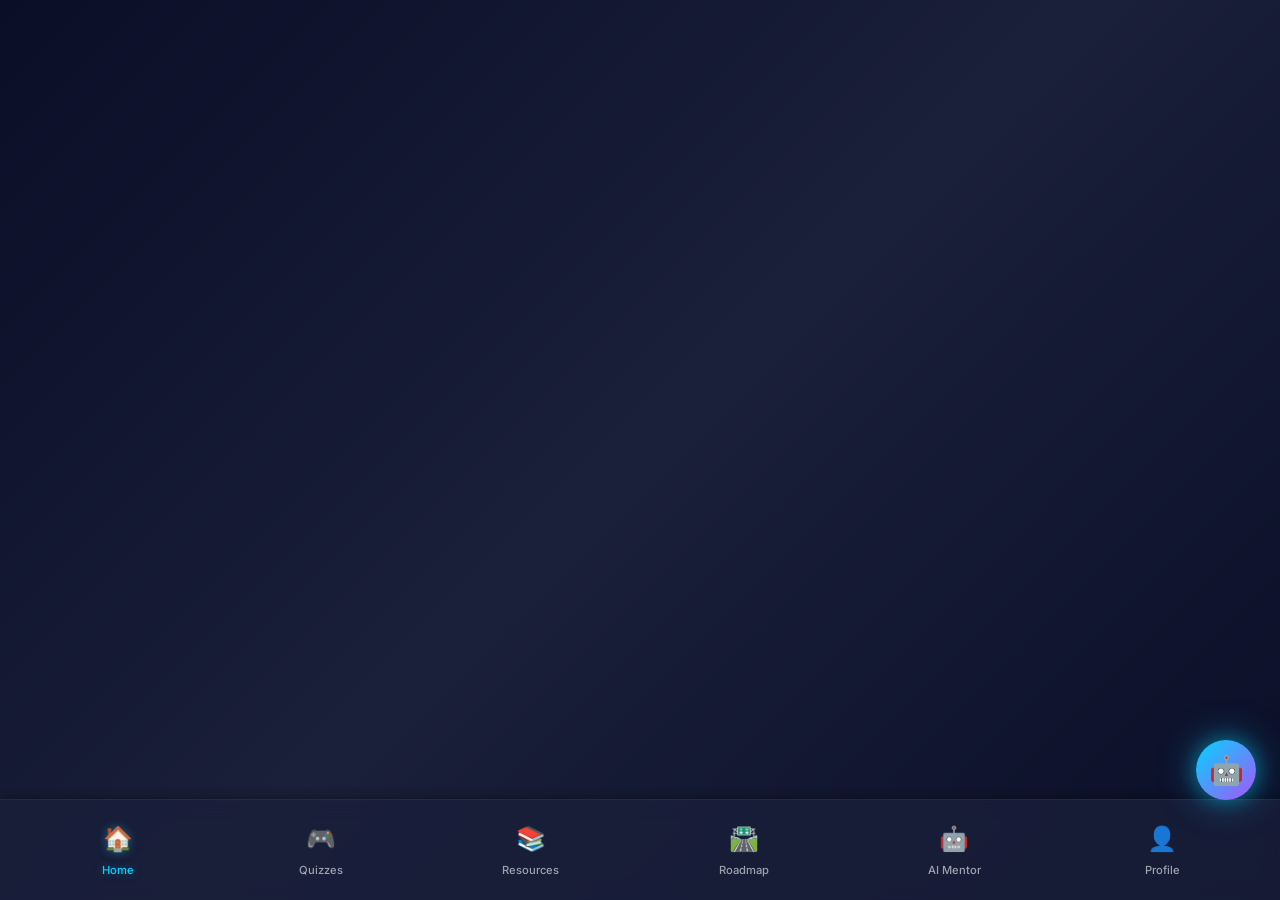
<file: index.html>
<!DOCTYPE html>
<html lang="en">

<head>
  <meta charset="UTF-8">
  <meta name="viewport" content="width=device-width, initial-scale=1.0">
  <meta name="description" content="NAVIX - AI-powered career navigation and guidance platform for students">
  <title>NAVIX - Navigate Your Future</title>
  <link rel="stylesheet" href="css/style.css">
  <link rel="stylesheet" href="css/dark-theme-additions.css">
  <link rel="stylesheet" href="css/ug-styles.css">

</head>


<body>
  <!-- ========================================
       SPLASH SCREEN WITH ANIMATION
  ======================================== -->
  <div id="splash-screen" class="splash-container">
    <div class="particles">
      <div class="particle"></div>
      <div class="particle"></div>
      <div class="particle"></div>
      <div class="particle"></div>
      <div class="particle"></div>
      <div class="particle"></div>
      <div class="particle"></div>
      <div class="particle"></div>
    </div>
    <div class="splash-content"> 
      <div class="logo-container">
        <div class="logo">
          <img src="nlogo2.png" alt="NAVIX Logo">
        </div>
        <h1 class="logo-text">NAVIX</h1>
      </div>
      <p class="splash-tagline">Navigate Your Future</p>
      <div class="loading-bar">
        <div class="loading-progress"></div>
      </div>
    </div>
  </div>

  <!-- ========================================
       LOGIN SCREEN
  ======================================== -->
  <div id="login-screen" class="login-container hidden">
    <div class="login-background">
      <div class="login-particles">
        <div class="particle"></div>
        <div class="particle"></div>
        <div class="particle"></div>
      </div>
    </div>
    <div class="login-card">
      <div class="login-header">
        <div class="logo">
          <img src="nlogo2.png" alt="NAVIX Logo">
        </div>
        <h2>Welcome to NAVIX</h2>
        <p class="login-subtitle">Your AI-powered career guide</p>
      </div>

      <form id="login-form" class="login-form">
        <div class="form-group">
          <label class="form-label">📛 Your Name</label>
          <input type="text" id="user-name" class="form-input" placeholder="Enter your name" required>
        </div>

        <div class="form-group">
          <label class="form-label">📧 Email</label>
          <input type="email" id="user-email" class="form-input" placeholder="your@email.com" required>
        </div>

        <div class="form-group">
          <label class="form-label">🎓 Current Grade</label>
          <select id="user-grade" class="form-select" required>
            <option value="">Select your grade</option>
            <option value="10th">10th Standard</option>
            <option value="11th">11th Standard</option>
            <option value="12th">12th Standard</option>
            <option value="college">College</option>
          </select>
        </div>

        <button type="submit" class="btn btn-primary" style="width: 100%; margin-top: 1.5rem;">
          🚀 Get Started
        </button>
      </form>

      <p class="login-footer">By continuing, you agree to our Terms of Service</p>
    </div>
  </div>

  <div class="app-container" id="main-app" style="display: none;">

    <!-- ========================================
         SCREEN 1: HOME
    ======================================== -->
    <div id="home-screen" class="screen active">
      <div class="text-center mb-lg">
        <h1 class="logo">
    <img src="nlogo2.png" alt="NAVIX Logo">NAVIX
</h1>

        <p class="subtitle">Navigate Your Future</p>
        <p class="subtitle">Smart career guidance powered by AI</p>
      </div>

      <div class="card-grid">
        <div class="card card-large card-primary" data-navigate="after10th-screen">
          <div class="card-icon">🏫</div>
          <h2 class="card-title">After 10th</h2>
          <p class="card-description">Explore stream options and career paths</p>
        </div>

        <div class="card card-large card-secondary" data-navigate="after12th-screen">
          <div class="card-icon">🎓</div>
          <h2 class="card-title">After 12+</h2>
          <p class="card-description">Discover degree programs and courses</p>
        </div>

        <div class="card card-large" data-navigate="ug-screen"
          style="background: linear-gradient(135deg, #8B5CF6 0%, #6D28D9 100%); color: white;">
          <div class="card-icon">🎓</div>
          <h2 class="card-title">Under Graduation (UG)</h2>
          <p class="card-description">Semester papers, workshops & internships</p>
        </div>
      </div>
    </div>

    <!-- ========================================
         SCREEN 2: AFTER 10TH STREAMS
    ======================================== -->
    <div id="after10th-screen" class="screen">
      <div class="top-nav">
        <button class="btn btn-icon btn-ghost" data-action="back">⬅️</button>
        <div class="nav-title">After 10th</div>
        <button class="btn btn-icon btn-ghost" data-action="home">🏠</button>
      </div>

      <div class="card-grid">
        <div class="card card-large" data-navigate="science-screen"
          style="background: linear-gradient(135deg, #3B82F6 0%, #1E40AF 100%); color: white;">
          <div class="card-icon">🔬</div>
          <h3 class="card-title">Science</h3>
          <p class="card-description">MPC, BiPC pathways</p>
        </div>

        <div class="card card-large" data-navigate="arts-screen"
          style="background: linear-gradient(135deg, #EC4899 0%, #BE185D 100%); color: white;">
          <div class="card-icon">🎨</div>
          <h3 class="card-title">Arts</h3>
          <p class="card-description">CEC, HEC options</p>
        </div>

        <div class="card card-large" data-navigate="vocational-screen"
          style="background: linear-gradient(135deg, #F59E0B 0%, #D97706 100%); color: white;">
          <div class="card-icon">🛠️</div>
          <h3 class="card-title">Vocational</h3>
          <p class="card-description">IT, MLT, ET, CSE</p>
        </div>
      </div>
    </div>

    <!-- ========================================
         SCREEN 3: SCIENCE OPTIONS
    ======================================== -->
    <div id="science-screen" class="screen">
      <div class="top-nav">
        <button class="btn btn-icon btn-ghost" data-action="back">⬅️</button>
        <div class="nav-title">Science Stream</div>
        <button class="btn btn-icon btn-ghost" data-action="home">🏠</button>
      </div>

      <div class="card-grid">
        <div class="card card-large card-primary" data-navigate="course-mpc">
          <div class="card-icon">📐</div>
          <h3 class="card-title">MPC</h3>
          <p class="card-description">Maths, Physics, Chemistry</p>
        </div>

        <div class="card card-large card-secondary" data-navigate="course-bipc">
          <div class="card-icon">🧬</div>
          <h3 class="card-title">BiPC</h3>
          <p class="card-description">Biology, Physics, Chemistry</p>
        </div>
      </div>
    </div>

    <!-- ========================================
         SCREEN 4: ARTS OPTIONS
    ======================================== -->
    <div id="arts-screen" class="screen">
      <div class="top-nav">
        <button class="btn btn-icon btn-ghost" data-action="back">⬅️</button>
        <div class="nav-title">Arts Stream</div>
        <button class="btn btn-icon btn-ghost" data-action="home">🏠</button>
      </div>

      <div class="card-grid">
        <div class="card card-large" data-navigate="course-cec"
          style="background: linear-gradient(135deg, #EC4899 0%, #BE185D 100%); color: white;">
          <div class="card-icon">📊</div>
          <h3 class="card-title">CEC</h3>
          <p class="card-description">Civics, Economics, Commerce</p>
        </div>

        <div class="card card-large" data-navigate="course-hec"
          style="background: linear-gradient(135deg, #8B5CF6 0%, #6D28D9 100%); color: white;">
          <div class="card-icon">🌍</div>
          <h3 class="card-title">HEC</h3>
          <p class="card-description">History, Economics, Civics</p>
        </div>
      </div>
    </div>

    <!-- ========================================
         SCREEN 5: VOCATIONAL OPTIONS
    ======================================== -->
    <div id="vocational-screen" class="screen">
      <div class="top-nav">
        <button class="btn btn-icon btn-ghost" data-action="back">⬅️</button>
        <div class="nav-title">Vocational Courses</div>
        <button class="btn btn-icon btn-ghost" data-action="home">🏠</button>
      </div>

      <div class="card-grid">
        <div class="card card-large" data-navigate="course-it"
          style="background: linear-gradient(135deg, #F59E0B 0%, #D97706 100%); color: white;">
          <div class="card-icon">💻</div>
          <h3 class="card-title">IT</h3>
          <p class="card-description">Information Technology</p>
        </div>

        <div class="card card-large" data-navigate="course-mlt"
          style="background: linear-gradient(135deg, #10B981 0%, #059669 100%); color: white;">
          <div class="card-icon">🧪</div>
          <h3 class="card-title">MLT</h3>
          <p class="card-description">Medical Lab Technology</p>
        </div>

        <div class="card card-large" data-navigate="course-et"
          style="background: linear-gradient(135deg, #EF4444 0%, #DC2626 100%); color: white;">
          <div class="card-icon">⚡</div>
          <h3 class="card-title">ET</h3>
          <p class="card-description">Electronics Technology</p>
        </div>

        <div class="card card-large" data-navigate="course-cse"
          style="background: linear-gradient(135deg, #3B82F6 0%, #1E40AF 100%); color: white;">
          <div class="card-icon">🖥️</div>
          <h3 class="card-title">CSE</h3>
          <p class="card-description">Computer Science Engineering</p>
        </div>
      </div>
    </div>

    <!-- ========================================
         SCREEN 6: AFTER +12 COURSES
    ======================================== -->
    <div id="after12th-screen" class="screen">
      <div class="top-nav">
        <button class="btn btn-icon btn-ghost" data-action="back">⬅️</button>
        <div class="nav-title">After 12+</div>
        <button class="btn btn-icon btn-ghost" data-action="home">🏠</button>
      </div>

      <div class="card-grid">
        <div class="card card-large" data-navigate="course-btech"
          style="background: linear-gradient(135deg, #2563EB 0%, #1E40AF 100%); color: white;">
          <div class="card-icon">🏗️</div>
          <h3 class="card-title">B.Tech</h3>
          <p class="card-description">Bachelor of Technology</p>
        </div>

        <div class="card card-large" data-navigate="course-be"
          style="background: linear-gradient(135deg, #0891B2 0%, #0E7490 100%); color: white;">
          <div class="card-icon">⚙️</div>
          <h3 class="card-title">BE</h3>
          <p class="card-description">Bachelor of Engineering</p>
        </div>

        <div class="card card-large" data-navigate="course-mbbs"
          style="background: linear-gradient(135deg, #EF4444 0%, #DC2626 100%); color: white;">
          <div class="card-icon">🩺</div>
          <h3 class="card-title">MBBS</h3>
          <p class="card-description">Bachelor of Medicine</p>
        </div>

        <div class="card card-large" data-navigate="course-bcom"
          style="background: linear-gradient(135deg, #10B981 0%, #059669 100%); color: white;">
          <div class="card-icon">💼</div>
          <h3 class="card-title">B.Com</h3>
          <p class="card-description">Bachelor of Commerce</p>
        </div>

        <div class="card card-large" data-navigate="course-ba"
          style="background: linear-gradient(135deg, #8B5CF6 0%, #6D28D9 100%); color: white;">
          <div class="card-icon">📚</div>
          <h3 class="card-title">BA</h3>
          <p class="card-description">Bachelor of Arts</p>
        </div>
      </div>
    </div>

    <!-- ========================================
         COURSE DETAILS TEMPLATE (B.TECH EXAMPLE)
    ======================================== -->
    <div id="course-btech" class="screen">
      <div class="top-nav">
        <button class="btn btn-icon btn-ghost" data-action="back">⬅️</button>
        <div class="nav-title">Course Details</div>
        <button class="btn btn-icon btn-ghost" data-action="home">🏠</button>
      </div>

      <div class="course-hero">
        <div class="card-icon">🏗️</div>
        <h1>B.Tech</h1>
        <p>Bachelor of Technology</p>
      </div>

      <div class="section-card">
        <h3 class="section-title">
          <span class="icon">🎯</span>
          Career Overview
        </h3>
        <p>B.Tech is a 4-year undergraduate degree focused on engineering and technology. It's ideal for students
          passionate about innovation, problem-solving, and building solutions that shape the future.</p>
        <p><strong>Popular Specializations:</strong> Computer Science, Mechanical, Electrical, Civil, Electronics, IT
        </p>
      </div>

      <div class="section-card">
        <h3 class="section-title">
          <span class="icon">📝</span>
          Eligibility & Entrance Exams
        </h3>
        <p><strong>Eligibility:</strong> 10+2 with Physics, Chemistry, Mathematics (PCM) with minimum 60-75% marks</p>
        <p><strong>Key Entrance Exams:</strong></p>
        <ul>
          <li>JEE Main (All India)</li>
          <li>JEE Advanced (IITs)</li>
          <li>BITSAT (BITS Pilani)</li>
          <li>State Engineering Exams (KCET, EAMCET, MHT-CET)</li>
        </ul>
      </div>

      <div class="section-card">
        <h3 class="section-title">
          <span class="icon">🛣️</span>
          Step-by-Step Roadmap
        </h3>
        <p><strong>Year 1-2 (11th-12th):</strong></p>
        <ul>
          <li>Focus on PCM fundamentals</li>
          <li>Start JEE preparation by 11th</li>
          <li>Take mock tests regularly</li>
        </ul>
        <p><strong>Final Year:</strong></p>
        <ul>
          <li>Complete 12th boards with 75%+</li>
          <li>Appear for JEE Main & Advanced</li>
          <li>Participate in counseling</li>
        </ul>
        <p><strong>During B.Tech:</strong></p>
        <ul>
          <li>Build projects and practical skills</li>
          <li>Internships from 2nd year</li>
          <li>Prepare for placements</li>
        </ul>
      </div>

      <div class="section-card">
        <h3 class="section-title">
          <span class="icon">🧠</span>
          Expert Guidance
        </h3>
        <p>💡 <strong>Pro Tip:</strong> Don't just focus on theory. Start coding/building from day one if choosing
          CSE/IT. Practical skills matter more than marks.</p>
        <p>⚠️ <strong>Common Mistake:</strong> Many students ignore board exams while preparing for JEE. Balance both -
          boards are equally important!</p>
        <p>✅ <strong>Success Mantra:</strong> Consistent daily practice > Last-minute cramming</p>
      </div>

      <div class="section-card">
        <h3 class="section-title">
          <span class="icon">📚</span>
          Books & Learning Resources
        </h3>
        <p><strong>For JEE Preparation:</strong></p>
        <ul>
          <li>Physics: HC Verma, DC Pandey</li>
          <li>Chemistry: NCERT + OP Tandon</li>
          <li>Maths: RD Sharma, Cengage Series</li>
        </ul>
        <p><strong>Online Resources:</strong> Khan Academy, Physics Wallah, Unacademy, NPTEL</p>
      </div>

      <div class="section-card">
        <h3 class="section-title">
          <span class="icon">💰</span>
          Careers & Salary Outlook
        </h3>
        <p><strong>Career Options:</strong> Software Engineer, Data Scientist, Mechanical Engineer, Automation Engineer,
          Product Manager, Research Scientist</p>
        <p><strong>Average Starting Salary:</strong></p>
        <ul>
          <li>Tier-1 Colleges (IITs/NITs): ₹12-25 LPA</li>
          <li>Good Private Colleges: ₹6-12 LPA</li>
          <li>Average Colleges: ₹3-6 LPA</li>
        </ul>
        <p><strong>Peak Salary (5-10 years):</strong> ₹20-50 LPA+ (can go much higher in tech/product roles)</p>
      </div>
    </div>

    <!-- Additional course detail screens would follow the same template -->
    <!-- For brevity, I'll add placeholders that can be expanded -->

    <div id="course-mpc" class="screen">
      <div class="top-nav">
        <button class="btn btn-icon btn-ghost" data-action="back">⬅️</button>
        <div class="nav-title">MPC Details</div>
        <button class="btn btn-icon btn-ghost" data-action="home">🏠</button>
      </div>
      <div class="course-hero">
        <div class="card-icon">📐</div>
        <h1>MPC Stream</h1>
        <p>Maths, Physics, Chemistry</p>
      </div>
      <div class="section-card">
        <h3 class="section-title"><span class="icon">🎯</span> Career Overview</h3>
        <p>MPC opens doors to engineering, technology, and research careers. Perfect for students who love
          problem-solving and analytical thinking.</p>
      </div>
      <div class="section-card">
        <h3 class="section-title"><span class="icon">🛣️</span> Future Pathways</h3>
        <p>After MPC, you can pursue: B.Tech, BE, BSc, Integrated MSc, or professional courses like CA, CS.</p>
      </div>
    </div>

    <div id="course-bipc" class="screen">
      <div class="top-nav">
        <button class="btn btn-icon btn-ghost" data-action="back">⬅️</button>
        <div class="nav-title">BiPC Details</div>
        <button class="btn btn-icon btn-ghost" data-action="home">🏠</button>
      </div>
      <div class="course-hero" style="background: linear-gradient(135deg, #10B981 0%, #059669 100%);">
        <div class="card-icon">🧬</div>
        <h1>BiPC Stream</h1>
        <p>Biology, Physics, Chemistry</p>
      </div>
      <div class="section-card">
        <h3 class="section-title"><span class="icon">🎯</span> Career Overview</h3>
        <p>BiPC is the gateway to medical and life sciences. Ideal for students passionate about healthcare, research,
          and helping people.</p>
      </div>
      <div class="section-card">
        <h3 class="section-title"><span class="icon">🛣️</span> Future Pathways</h3>
        <p>After BiPC: MBBS, BDS, BAMS, Nursing, Pharmacy, Biotechnology, Physiotherapy, Veterinary Science.</p>
      </div>
    </div>

    <!-- Placeholder screens for other courses -->
    <div id="course-cec" class="screen">
      <div class="top-nav">
        <button class="btn btn-icon btn-ghost" data-action="back">⬅️</button>
        <div class="nav-title">CEC Details</div>
        <button class="btn btn-icon btn-ghost" data-action="home">🏠</button>
      </div>
      <div class="course-hero" style="background: linear-gradient(135deg, #EC4899 0%, #BE185D 100%);">
        <div class="card-icon">📊</div>
        <h1>CEC Stream</h1>
        <p>Civics, Economics, Commerce</p>
      </div>
      <div class="section-card">
        <h3 class="section-title"><span class="icon">🎯</span> Career Overview</h3>
        <p>CEC prepares you for business, finance, and management careers. Perfect for future entrepreneurs and finance
          professionals.</p>
      </div>
    </div>

    <div id="course-hec" class="screen">
      <div class="top-nav">
        <button class="btn btn-icon btn-ghost" data-action="back">⬅️</button>
        <div class="nav-title">HEC Details</div>
        <button class="btn btn-icon btn-ghost" data-action="home">🏠</button>
      </div>
      <div class="course-hero" style="background: linear-gradient(135deg, #8B5CF6 0%, #6D28D9 100%);">
        <div class="card-icon">🌍</div>
        <h1>HEC Stream</h1>
        <p>History, Economics, Civics</p>
      </div>
      <div class="section-card">
        <h3 class="section-title"><span class="icon">🎯</span> Career Overview</h3>
        <p>HEC offers a humanities-focused education leading to careers in civil services, law, journalism, and social
          sciences.</p>
      </div>
    </div>

    <!-- Additional vocational and degree course placeholders -->
    <div id="course-it" class="screen">
      <div class="top-nav">
        <button class="btn btn-icon btn-ghost" data-action="back">⬅️</button>
        <div class="nav-title">IT Course</div>
        <button class="btn btn-icon btn-ghost" data-action="home">🏠</button>
      </div>
      <div class="course-hero" style="background: linear-gradient(135deg, #F59E0B 0%, #D97706 100%);">
        <div class="card-icon">💻</div>
        <h1>Information Technology</h1>
        <p>Vocational IT Course</p>
      </div>
      <div class="section-card">
        <h3 class="section-title"><span class="icon">🎯</span> Career Overview</h3>
        <p>Hands-on IT training for immediate job readiness. Learn programming, networking, and web development.</p>
      </div>
    </div>

    <div id="course-mlt" class="screen">
      <div class="top-nav">
        <button class="btn btn-icon btn-ghost" data-action="back">⬅️</button>
        <div class="nav-title">MLT Course</div>
        <button class="btn btn-icon btn-ghost" data-action="home">🏠</button>
      </div>
      <div class="course-hero" style="background: linear-gradient(135deg, #10B981 0%, #059669 100%);">
        <div class="card-icon">🧪</div>
        <h1>Medical Lab Technology</h1>
        <p>Vocational Healthcare Course</p>
      </div>
      <div class="section-card">
        <h3 class="section-title"><span class="icon">🎯</span> Career Overview</h3>
        <p>Train as a medical lab technician. Essential role in healthcare diagnostics and patient care.</p>
      </div>
    </div>

    <div id="course-et" class="screen">
      <div class="top-nav">
        <button class="btn btn-icon btn-ghost" data-action="back">⬅️</button>
        <div class="nav-title">ET Course</div>
        <button class="btn btn-icon btn-ghost" data-action="home">🏠</button>
      </div>
      <div class="course-hero" style="background: linear-gradient(135deg, #EF4444 0%, #DC2626 100%);">
        <div class="card-icon">⚡</div>
        <h1>Electronics Technology</h1>
        <p>Vocational Electronics Course</p>
      </div>
      <div class="section-card">
        <h3 class="section-title"><span class="icon">🎯</span> Career Overview</h3>
        <p>Learn electronics repair, circuit design, and embedded systems for technical careers.</p>
      </div>
    </div>

    <div id="course-cse" class="screen">
      <div class="top-nav">
        <button class="btn btn-icon btn-ghost" data-action="back">⬅️</button>
        <div class="nav-title">CSE Course</div>
        <button class="btn btn-icon btn-ghost" data-action="home">🏠</button>
      </div>
      <div class="course-hero" style="background: linear-gradient(135deg, #3B82F6 0%, #1E40AF 100%);">
        <div class="card-icon">🖥️</div>
        <h1>Computer Science Engineering</h1>
        <p>Vocational CS Course</p>
      </div>
      <div class="section-card">
        <h3 class="section-title"><span class="icon">🎯</span> Career Overview</h3>
        <p>Intensive computer science training with focus on software development and programming.</p>
      </div>
    </div>

    <div id="course-be" class="screen">
      <div class="top-nav">
        <button class="btn btn-icon btn-ghost" data-action="back">⬅️</button>
        <div class="nav-title">BE Details</div>
        <button class="btn btn-icon btn-ghost" data-action="home">🏠</button>
      </div>
      <div class="course-hero" style="background: linear-gradient(135deg, #0891B2 0%, #0E7490 100%);">
        <div class="card-icon">⚙️</div>
        <h1>BE - Bachelor of Engineering</h1>
        <p>4-Year Engineering Degree</p>
      </div>
      <div class="section-card">
        <h3 class="section-title"><span class="icon">🎯</span> Career Overview</h3>
        <p>Similar to B.Tech but more theory-focused. Strong foundation in engineering principles.</p>
      </div>
    </div>

    <div id="course-mbbs" class="screen">
      <div class="top-nav">
        <button class="btn btn-icon btn-ghost" data-action="back">⬅️</button>
        <div class="nav-title">MBBS Details</div>
        <button class="btn btn-icon btn-ghost" data-action="home">🏠</button>
      </div>
      <div class="course-hero" style="background: linear-gradient(135deg, #EF4444 0%, #DC2626 100%);">
        <div class="card-icon">🩺</div>
        <h1>MBBS</h1>
        <p>Bachelor of Medicine, Bachelor of Surgery</p>
      </div>
      <div class="section-card">
        <h3 class="section-title"><span class="icon">🎯</span> Career Overview</h3>
        <p>5.5-year medical degree to become a doctor. Requires NEET qualification and dedication to help people.</p>
      </div>
      <div class="section-card">
        <h3 class="section-title"><span class="icon">📝</span> Entrance Exam</h3>
        <p><strong>NEET:</strong> National Eligibility Entrance Test. One of the toughest exams requiring 1-2 years of
          focused preparation.</p>
      </div>
    </div>

    <div id="course-bcom" class="screen">
      <div class="top-nav">
        <button class="btn btn-icon btn-ghost" data-action="back">⬅️</button>
        <div class="nav-title">B.Com Details</div>
        <button class="btn btn-icon btn-ghost" data-action="home">🏠</button>
      </div>
      <div class="course-hero" style="background: linear-gradient(135deg, #10B981 0%, #059669 100%);">
        <div class="card-icon">💼</div>
        <h1>B.Com</h1>
        <p>Bachelor of Commerce</p>
      </div>
      <div class="section-card">
        <h3 class="section-title"><span class="icon">🎯</span> Career Overview</h3>
        <p>3-year commerce degree covering accounting, finance, taxation, and business. Great foundation for CA, MBA, or
          finance careers.</p>
      </div>
    </div>

    <div id="course-ba" class="screen">
      <div class="top-nav">
        <button class="btn btn-icon btn-ghost" data-action="back">⬅️</button>
        <div class="nav-title">BA Details</div>
        <button class="btn btn-icon btn-ghost" data-action="home">🏠</button>
      </div>
      <div class="course-hero" style="background: linear-gradient(135deg, #8B5CF6 0%, #6D28D9 100%);">
        <div class="card-icon">📚</div>
        <h1>BA</h1>
        <p>Bachelor of Arts</p>
      </div>
      <div class="section-card">
        <h3 class="section-title"><span class="icon">🎯</span> Career Overview</h3>
        <p>3-year humanities degree with diverse specializations: Psychology, Sociology, English, History, Political
          Science, and more.</p>
      </div>
    </div>

    <!-- ========================================
         UG SECTION: GRADUATION TYPE SELECTION
    ======================================== -->
    <div id="ug-screen" class="screen">
      <div class="top-nav">
        <button class="btn btn-icon btn-ghost" data-action="back">⬅️</button>
        <div class="nav-title">Under Graduation</div>
        <button class="btn btn-icon btn-ghost" data-action="home">🏠</button>
      </div>

      <div class="section-card">
        <h2>🎓 Choose Your Graduation Type</h2>
        <p class="subtitle">Select your degree program to explore resources</p>
      </div>

      <div class="card-grid">
        <div class="card card-large" data-navigate="ug-btech-departments"
          style="background: linear-gradient(135deg, #3B82F6 0%, #1E40AF 100%); color: white;">
          <div class="card-icon">🏗️</div>
          <h3 class="card-title">B.Tech / BE</h3>
          <p class="card-description">Engineering degrees</p>
        </div>

        <div class="card card-large" data-navigate="ug-bsc-departments"
          style="background: linear-gradient(135deg, #10B981 0%, #059669 100%); color: white;">
          <div class="card-icon">🔬</div>
          <h3 class="card-title">B.Sc</h3>
          <p class="card-description">Science degrees</p>
        </div>

        <div class="card card-large" data-navigate="ug-bca-departments"
          style="background: linear-gradient(135deg, #F59E0B 0%, #D97706 100%); color: white;">
          <div class="card-icon">💻</div>
          <h3 class="card-title">BCA</h3>
          <p class="card-description">Computer Applications</p>
        </div>

        <div class="card card-large" data-navigate="ug-bcom-departments"
          style="background: linear-gradient(135deg, #EC4899 0%, #BE185D 100%); color: white;">
          <div class="card-icon">💼</div>
          <h3 class="card-title">BBA / B.Com</h3>
          <p class="card-description">Business & Commerce</p>
        </div>

        <div class="card card-large" data-navigate="ug-other-departments"
          style="background: linear-gradient(135deg, #8B5CF6 0%, #6D28D9 100%); color: white;">
          <div class="card-icon">📚</div>
          <h3 class="card-title">Others</h3>
          <p class="card-description">More degree programs</p>
        </div>
      </div>
    </div>

    <!-- ========================================
         UG: B.TECH/BE DEPARTMENTS
    ======================================== -->
    <div id="ug-btech-departments" class="screen">
      <div class="top-nav">
        <button class="btn btn-icon btn-ghost" data-action="back">⬅️</button>
        <div class="nav-title">B.Tech / BE Departments</div>
        <button class="btn btn-icon btn-ghost" data-action="home">🏠</button>
      </div>

      <div class="section-card">
        <h2>🏗️ Choose Your Department</h2>
        <p class="subtitle">Select your engineering specialization</p>
      </div>

      <div class="card-grid">
        <div class="card card-large" onclick="navigateToUGDashboard('cse', 'Computer Science Engineering')"
          style="background: linear-gradient(135deg, #3B82F6 0%, #1E40AF 100%); color: white;">
          <div class="card-icon">💻</div>
          <h3 class="card-title">CSE</h3>
          <p class="card-description">Computer Science Engineering</p>
        </div>

        <div class="card card-large" onclick="navigateToUGDashboard('ece', 'Electronics & Communication')"
          style="background: linear-gradient(135deg, #EF4444 0%, #DC2626 100%); color: white;">
          <div class="card-icon">📡</div>
          <h3 class="card-title">ECE</h3>
          <p class="card-description">Electronics & Communication</p>
        </div>

        <div class="card card-large" onclick="navigateToUGDashboard('eee', 'Electrical & Electronics')"
          style="background: linear-gradient(135deg, #F59E0B 0%, #D97706 100%); color: white;">
          <div class="card-icon">⚡</div>
          <h3 class="card-title">EEE</h3>
          <p class="card-description">Electrical & Electronics</p>
        </div>

        <div class="card card-large" onclick="navigateToUGDashboard('mechanical', 'Mechanical Engineering')"
          style="background: linear-gradient(135deg, #6B7280 0%, #4B5563 100%); color: white;">
          <div class="card-icon">⚙️</div>
          <h3 class="card-title">Mechanical</h3>
          <p class="card-description">Mechanical Engineering</p>
        </div>

        <div class="card card-large" onclick="navigateToUGDashboard('civil', 'Civil Engineering')"
          style="background: linear-gradient(135deg, #10B981 0%, #059669 100%); color: white;">
          <div class="card-icon">🏗️</div>
          <h3 class="card-title">Civil</h3>
          <p class="card-description">Civil Engineering</p>
        </div>

        <div class="card card-large" onclick="navigateToUGDashboard('it', 'Information Technology')"
          style="background: linear-gradient(135deg, #8B5CF6 0%, #6D28D9 100%); color: white;">
          <div class="card-icon">🖥️</div>
          <h3 class="card-title">IT</h3>
          <p class="card-description">Information Technology</p>
        </div>
      </div>
    </div>

    <!-- ========================================
         UG: B.SC DEPARTMENTS
    ======================================== -->
    <div id="ug-bsc-departments" class="screen">
      <div class="top-nav">
        <button class="btn btn-icon btn-ghost" data-action="back">⬅️</button>
        <div class="nav-title">B.Sc Specializations</div>
        <button class="btn btn-icon btn-ghost" data-action="home">🏠</button>
      </div>

      <div class="section-card">
        <h2>🔬 Choose Your Specialization</h2>
        <p class="subtitle">Select your science focus area</p>
      </div>

      <div class="card-grid">
        <div class="card card-large" onclick="navigateToUGDashboard('bsc-cs', 'B.Sc Computer Science')"
          style="background: linear-gradient(135deg, #3B82F6 0%, #1E40AF 100%); color: white;">
          <div class="card-icon">💻</div>
          <h3 class="card-title">Computer Science</h3>
          <p class="card-description">Programming & Algorithms</p>
        </div>

        <div class="card card-large" onclick="navigateToUGDashboard('bsc-physics', 'B.Sc Physics')"
          style="background: linear-gradient(135deg, #EF4444 0%, #DC2626 100%); color: white;">
          <div class="card-icon">⚛️</div>
          <h3 class="card-title">Physics</h3>
          <p class="card-description">Physical Sciences</p>
        </div>

        <div class="card card-large" onclick="navigateToUGDashboard('bsc-chemistry', 'B.Sc Chemistry')"
          style="background: linear-gradient(135deg, #10B981 0%, #059669 100%); color: white;">
          <div class="card-icon">🧪</div>
          <h3 class="card-title">Chemistry</h3>
          <p class="card-description">Chemical Sciences</p>
        </div>

        <div class="card card-large" onclick="navigateToUGDashboard('bsc-maths', 'B.Sc Mathematics')"
          style="background: linear-gradient(135deg, #8B5CF6 0%, #6D28D9 100%); color: white;">
          <div class="card-icon">📐</div>
          <h3 class="card-title">Mathematics</h3>
          <p class="card-description">Pure & Applied Maths</p>
        </div>
      </div>
    </div>

    <!-- ========================================
         UG: BCA DEPARTMENTS
    ======================================== -->
    <div id="ug-bca-departments" class="screen">
      <div class="top-nav">
        <button class="btn btn-icon btn-ghost" data-action="back">⬅️</button>
        <div class="nav-title">BCA Specializations</div>
        <button class="btn btn-icon btn-ghost" data-action="home">🏠</button>
      </div>

      <div class="section-card">
        <h2>💻 Choose Your Specialization</h2>
        <p class="subtitle">Focus area for Computer Applications</p>
      </div>

      <div class="card-grid">
        <div class="card card-large" onclick="navigateToUGDashboard('bca-core', 'BCA Core')"
          style="background: linear-gradient(135deg, #F59E0B 0%, #D97706 100%); color: white;">
          <div class="card-icon">💻</div>
          <h3 class="card-title">Core BCA</h3>
          <p class="card-description">General Computer Applications</p>
        </div>

        <div class="card card-large" onclick="navigateToUGDashboard('bca-data-science', 'BCA Data Science')"
          style="background: linear-gradient(135deg, #3B82F6 0%, #1E40AF 100%); color: white;">
          <div class="card-icon">📊</div>
          <h3 class="card-title">Data Science</h3>
          <p class="card-description">Analytics & ML</p>
        </div>
      </div>
    </div>

    <!-- ========================================
         UG: BBA/BCOM DEPARTMENTS
    ======================================== -->
    <div id="ug-bcom-departments" class="screen">
      <div class="top-nav">
        <button class="btn btn-icon btn-ghost" data-action="back">⬅️</button>
        <div class="nav-title">BBA / B.Com Specializations</div>
        <button class="btn btn-icon btn-ghost" data-action="home">🏠</button>
      </div>

      <div class="section-card">
        <h2>💼 Choose Your Specialization</h2>
        <p class="subtitle">Business & Commerce focus areas</p>
      </div>

      <div class="card-grid">
        <div class="card card-large" onclick="navigateToUGDashboard('bcom-accounting', 'B.Com Accounting')"
          style="background: linear-gradient(135deg, #10B981 0%, #059669 100%); color: white;">
          <div class="card-icon">📊</div>
          <h3 class="card-title">Accounting</h3>
          <p class="card-description">Financial Accounting</p>
        </div>

        <div class="card card-large" onclick="navigateToUGDashboard('bba-finance', 'BBA Finance')"
          style="background: linear-gradient(135deg, #EC4899 0%, #BE185D 100%); color: white;">
          <div class="card-icon">💰</div>
          <h3 class="card-title">Finance</h3>
          <p class="card-description">Financial Management</p>
        </div>

        <div class="card card-large" onclick="navigateToUGDashboard('bba-marketing', 'BBA Marketing')"
          style="background: linear-gradient(135deg, #F59E0B 0%, #D97706 100%); color: white;">
          <div class="card-icon">📢</div>
          <h3 class="card-title">Marketing</h3>
          <p class="card-description">Marketing Management</p>
        </div>
      </div>
    </div>

    <!-- ========================================
         UG: OTHER DEPARTMENTS
    ======================================== -->
    <div id="ug-other-departments" class="screen">
      <div class="top-nav">
        <button class="btn btn-icon btn-ghost" data-action="back">⬅️</button>
        <div class="nav-title">Other Programs</div>
        <button class="btn btn-icon btn-ghost" data-action="home">🏠</button>
      </div>

      <div class="section-card">
        <h2>📚 More Degree Programs</h2>
        <p class="subtitle">Additional undergraduate options</p>
      </div>

      <div class="card-grid">
        <div class="card card-large" onclick="navigateToUGDashboard('ba', 'Bachelor of Arts')"
          style="background: linear-gradient(135deg, #8B5CF6 0%, #6D28D9 100%); color: white;">
          <div class="card-icon">📚</div>
          <h3 class="card-title">BA</h3>
          <p class="card-description">Bachelor of Arts</p>
        </div>
      </div>
    </div>

    <!-- ========================================
         UG DASHBOARD (DYNAMIC)
    ======================================== -->
    <div id="ug-dashboard" class="screen">
      <div class="top-nav">
        <button class="btn btn-icon btn-ghost" data-action="back">⬅️</button>
        <div class="nav-title" id="ug-dashboard-title">UG Dashboard</div>
        <button class="btn btn-icon btn-ghost" data-action="home">🏠</button>
      </div>

      <div class="section-card">
        <h2 id="ug-dashboard-header">🎓 Department Resources</h2>
        <p class="subtitle" id="ug-dashboard-subtitle">Access all your study materials and opportunities</p>
      </div>

      <!-- UG Dashboard Tabs -->
      <div class="ug-tabs">
        <button class="ug-tab active" onclick="switchUGTab('workshops')">🛠️ Workshops</button>
        <button class="ug-tab" onclick="switchUGTab('internships')">💼 Internships</button>
        <button class="ug-tab" onclick="switchUGTab('projects')">🚀 Demo Projects</button>
        <button class="ug-tab" onclick="switchUGTab('papers')">📄 Model Papers</button>
      </div>

      <!-- Workshops Tab -->
      <div id="ug-tab-workshops" class="ug-tab-content active">
        <div class="section-card">
          <h3 class="section-title">
            <span class="icon">🛠️</span>
            Available Workshops
          </h3>
          <div id="workshops-container" class="card-grid">
            <!-- Populated dynamically -->
          </div>
        </div>
      </div>

      <!-- Internships Tab -->
      <div id="ug-tab-internships" class="ug-tab-content hidden">
        <div class="section-card">
          <h3 class="section-title">
            <span class="icon">💼</span>
            Internship Opportunities
          </h3>
          <div id="internships-container" class="card-grid">
            <!-- Populated dynamically -->
          </div>
        </div>
      </div>

      <!-- Demo Projects Tab -->
      <div id="ug-tab-projects" class="ug-tab-content hidden">
        <div class="section-card">
          <h3 class="section-title">
            <span class="icon">🚀</span>
            Demo Projects & Videos
          </h3>
          <div id="projects-container" class="card-grid">
            <!-- Populated dynamically -->
          </div>
        </div>
      </div>

      <!-- Model Papers Tab -->
      <div id="ug-tab-papers" class="ug-tab-content hidden">
        <div class="disclaimer-banner">
          ⚠️ <strong>Note:</strong> All papers shown here are sample/reference papers generated or curated by NAVIX for
          practice and guidance. They are not official university papers.
        </div>

        <div class="section-card">
          <h3 class="section-title">
            <span class="icon">📚</span>
            Choose Semester
          </h3>
          <div id="semester-grid" class="semester-grid">
            <!-- Populated dynamically -->
          </div>
        </div>

        <div id="subjects-container" class="hidden">
          <button class="btn btn-ghost" onclick="backToSemesters()" style="margin-bottom: 1rem;">
            ⬅️ Back to Semesters
          </button>
          <div class="section-card">
            <h3 class="section-title">
              <span class="icon">📖</span>
              <span id="semester-title">Semester Subjects</span>
            </h3>
            <div id="subjects-list" class="card-grid">
              <!-- Populated dynamically -->
            </div>
          </div>
        </div>
      </div>
    </div>

    <!-- ========================================
         SCREEN: SMART TIMETABLE GENERATOR
    ======================================== -->
    <div id="timetable-screen" class="screen">
      <div class="top-nav">
        <button class="btn btn-icon btn-ghost" data-action="back">⬅️</button>
        <div class="nav-title">Smart Timetable</div>
        <button class="btn btn-icon btn-ghost" data-action="home">🏠</button>
      </div>

      <div class="section-card">
        <h2>📅 Generate Your Study Schedule</h2>
        <p class="subtitle">Answer a few questions and get a personalized study timetable powered by AI</p>
      </div>

      <div id="timetable-form">
        <div class="section-card">
          <div class="form-group">
            <label class="form-label">How many hours can you study daily?</label>
            <input type="range" id="study-hours" class="form-input" min="2" max="12" value="6"
              oninput="document.getElementById('hours-display').textContent = this.value">
            <div style="text-align: center; margin-top: 0.5rem; font-weight: 600; color: var(--color-primary);">
              <span id="hours-display">6</span> hours/day
            </div>
          </div>

          <div class="form-group">
            <label class="form-label">Target Exam/Goal Date</label>
            <input type="date" id="exam-date" class="form-input">
          </div>

          <div class="form-group">
            <label class="form-label">Wake Up Time</label>
            <input type="time" id="wake-time" class="form-input" value="06:00">
          </div>

          <div class="form-group">
            <label class="form-label">Select Your Subjects (hold Ctrl/Cmd for multiple)</label>
            <select id="subjects" class="form-select" multiple size="6">
              <option value="Mathematics">Mathematics</option>
              <option value="Physics">Physics</option>
              <option value="Chemistry">Chemistry</option>
              <option value="Biology">Biology</option>
              <option value="English">English</option>
              <option value="History">History</option>
              <option value="Economics">Economics</option>
              <option value="Computer Science">Computer Science</option>
            </select>
          </div>

          <button class="btn btn-primary" id="generate-timetable" style="width: 100%; margin-top: 1rem;">
            ✨ Generate My Timetable
          </button>
        </div>
      </div>

      <div id="timetable-result" class="hidden">
        <div class="section-card">
          <h3 class="section-title">
            <span class="icon">📚</span>
            Your Personalized Study Schedule
          </h3>
          <div id="timetable-grid" class="timetable-grid"></div>
        </div>

        <div class="section-card">
          <h3 class="section-title">
            <span class="icon">💡</span>
            Smart Tips
          </h3>
          <ul id="study-tips">
            <li>Take a 10-minute break every hour</li>
            <li>Revise previous day's topics in the morning</li>
            <li>Practice problems daily, don't just read theory</li>
            <li>Sleep at least 7-8 hours for better retention</li>
          </ul>
        </div>

        <button class="btn btn-secondary"
          onclick="document.getElementById('timetable-result').classList.add('hidden'); document.getElementById('timetable-form').classList.remove('hidden');"
          style="width: 100%; margin-top: 1rem;">
          🔄 Create New Timetable
        </button>
      </div>
    </div>

    <!-- ========================================
         SCREEN: CAREER ROADMAP
    ======================================== -->
    <div id="roadmap-screen" class="screen">
      <div class="top-nav">
        <button class="btn btn-icon btn-ghost" data-action="back">⬅️</button>
        <div class="nav-title">Career Roadmap</div>
        <button class="btn btn-icon btn-ghost" data-action="home">🏠</button>
      </div>

      <div class="section-card">
        <h2>🛣️ Your Career Journey</h2>
        <p class="subtitle">A step-by-step guide to reach your career goals</p>
      </div>

      <div class="roadmap-container">
        <div class="roadmap-milestone milestone-current">
          <div class="milestone-icon">📍</div>
          <div class="milestone-content">
            <h3>Current Position</h3>
            <p><strong>Where you are now</strong></p>
            <ul>
              <li>Exploring career options</li>
              <li>Understanding your interests</li>
              <li>Planning your educational path</li>
            </ul>
            <div class="milestone-status status-current">You are here</div>
          </div>
        </div>

        <div class="roadmap-connector"></div>

        <div class="roadmap-milestone">
          <div class="milestone-icon">🎯</div>
          <div class="milestone-content">
            <h3>Short-term Goals (6-12 months)</h3>
            <p><strong>Immediate next steps</strong></p>
            <ul>
              <li>Complete current grade with good marks</li>
              <li>Choose the right stream/course</li>
              <li>Start entrance exam preparation if needed</li>
              <li>Build strong fundamentals in core subjects</li>
            </ul>
            <div class="milestone-status status-upcoming">Upcoming</div>
          </div>
        </div>

        <div class="roadmap-connector"></div>

        <div class="roadmap-milestone">
          <div class="milestone-icon">🚀</div>
          <div class="milestone-content">
            <h3>Medium-term Goals (1-3 years)</h3>
            <p><strong>Building your foundation</strong></p>
            <ul>
              <li>Excel in chosen stream/degree program</li>
              <li>Gain practical skills through projects</li>
              <li>Participate in internships/workshops</li>
              <li>Build a strong portfolio/resume</li>
              <li>Network with professionals in your field</li>
            </ul>
            <div class="milestone-status status-future">Future</div>
          </div>
        </div>

        <div class="roadmap-connector"></div>

        <div class="roadmap-milestone">
          <div class="milestone-icon">🏆</div>
          <div class="milestone-content">
            <h3>Long-term Goals (3-5+ years)</h3>
            <p><strong>Achieving your vision</strong></p>
            <ul>
              <li>Secure your dream job/college</li>
              <li>Become an expert in your field</li>
              <li>Pursue advanced studies if desired (Masters/PhD)</li>
              <li>Contribute to your industry</li>
              <li>Achieve financial independence</li>
            </ul>
            <div class="milestone-status status-future">Future</div>
          </div>
        </div>
      </div>

      <div class="section-card" style="margin-top: 2rem;">
        <h3 class="section-title">
          <span class="icon">💡</span>
          Success Tips
        </h3>
        <p><strong>Remember:</strong> Every successful person started where you are. The journey is as important as the
          destination!</p>
        <ul>
          <li>✅ Set specific, measurable goals for each milestone</li>
          <li>✅ Review and adjust your roadmap every 3 months</li>
          <li>✅ Celebrate small wins along the way</li>
          <li>✅ Don't compare your chapter 1 with someone's chapter 20</li>
        </ul>
      </div>
    </div>

    <!-- ========================================
         SCREEN: PROFILE
    ======================================== -->
    <div id="profile-screen" class="screen">
      <div class="top-nav">
        <button class="btn btn-icon btn-ghost" data-action="back">⬅️</button>
        <div class="nav-title">Profile</div>
        <button class="btn btn-icon btn-ghost" data-action="home">🏠</button>
      </div>

      <div class="profile-header">
        <div class="profile-avatar">👤</div>
        <h2 id="profile-name">NAVIX User</h2>
        <p class="subtitle">Future achiever 🌟</p>
        <div class="coin-display" style="margin-top: 1rem; display: inline-flex;">
          <span class="coin-icon">🪙</span>
          <span class="coin-count" id="profile-coins">100</span>
        </div>
      </div>

      <div class="section-card">
        <h3 class="section-title">
          <span class="icon">🎓</span>
          Academic Information
        </h3>
        <div class="profile-info-grid">
          <div class="profile-info-item">
            <div class="info-label">Current Grade</div>
            <div class="info-value" id="profile-grade">10th / +12</div>
          </div>
          <div class="profile-info-item">
            <div class="info-label">Stream/Interest</div>
            <div class="info-value" id="profile-stream">Science / Engineering</div>
          </div>
          <div class="profile-info-item">
            <div class="info-label">Target Exam</div>
            <div class="info-value" id="profile-exam">JEE / NEET</div>
          </div>
          <div class="profile-info-item">
            <div class="info-label">Career Goal</div>
            <div class="info-value" id="profile-career">Software Engineer</div>
          </div>
        </div>
      </div>

      <div class="section-card">
        <h3 class="section-title">
          <span class="icon">🔖</span>
          Saved Courses
        </h3>
        <div class="saved-courses">
          <div class="saved-course-item">
            <span class="course-icon">🏗️</span>
            <div>
              <div class="course-name">B.Tech</div>
              <div class="course-subtitle">Bachelor of Technology</div>
            </div>
          </div>
          <div class="saved-course-item">
            <span class="course-icon">🖥️</span>
            <div>
              <div class="course-name">CSE</div>
              <div class="course-subtitle">Computer Science Engineering</div>
            </div>
          </div>
        </div>
      </div>

      <div class="section-card">
        <h3 class="section-title">
          <span class="icon">📈</span>
          Learning Progress
        </h3>
        <div class="progress-stats">
          <div class="stat-item">
            <div class="stat-number">7</div>
            <div class="stat-label">Day Streak 🔥</div>
          </div>
          <div class="stat-item">
            <div class="stat-number">12</div>
            <div class="stat-label">Courses Explored</div>
          </div>
          <div class="stat-item">
            <div class="stat-number">3</div>
            <div class="stat-label">Timetables Created</div>
          </div>
          <div class="stat-item">
            <div class="stat-number">45</div>
            <div class="stat-label">AI Chats</div>
          </div>
        </div>
      </div>

      <div class="section-card">
        <h3 class="section-title">
          <span class="icon">🏅</span>
          Achievements
        </h3>
        <div class="achievements-grid">
          <div class="achievement-badge earned">
            <div class="badge-icon">🎯</div>
            <div class="badge-name">Goal Setter</div>
          </div>
          <div class="achievement-badge earned">
            <div class="badge-icon">🔥</div>
            <div class="badge-name">7-Day Streak</div>
          </div>
          <div class="achievement-badge earned">
            <div class="badge-icon">🧭</div>
            <div class="badge-name">Explorer</div>
          </div>
          <div class="achievement-badge">
            <div class="badge-icon">⚡</div>
            <div class="badge-name">Speed Learner</div>
          </div>
          <div class="achievement-badge">
            <div class="badge-icon">💎</div>
            <div class="badge-name">Consistent</div>
          </div>
          <div class="achievement-badge">
            <div class="badge-icon">🌟</div>
            <div class="badge-name">Master</div>
          </div>
        </div>
      </div>

      <button class="btn btn-ghost" style="width: 100%; margin-top: 1rem;">
        ⚙️ Edit Profile
      </button>
    </div>

    <!-- ========================================
         SCREEN: QUIZZES
    ======================================== -->
    <div id="quiz-screen" class="screen">
      <div class="top-nav">
        <button class="btn btn-icon btn-ghost" data-action="back">⬅️</button>
        <div class="nav-title">Quizzes</div>
        <button class="btn btn-icon btn-ghost" data-action="home">🏠</button>
      </div>

      <div class="section-card">
        <div style="display: flex; justify-content: space-between; align-items: center;">
          <div>
            <h2>🎮 Test Your Knowledge</h2>
            <p class="subtitle">Earn coins for correct answers!</p>
          </div>
          <div class="coin-display">
            <span class="coin-icon">🪙</span>
            <span class="coin-count" id="coin-balance">100</span>
          </div>
        </div>
      </div>

      <div id="quiz-selection">
        <div class="card-grid">
          <div class="card card-large" onclick="startQuiz('jee')"
            style="background: linear-gradient(135deg, #3B82F6 0%, #1E40AF 100%); color: white;">
            <div class="card-icon">📐</div>
            <h3 class="card-title">JEE Practice</h3>
            <p class="card-description">Physics, Chemistry, Maths</p>
            <div class="quiz-reward">+50 coins</div>
          </div>

          <div class="card card-large" onclick="startQuiz('neet')"
            style="background: linear-gradient(135deg, #10B981 0%, #059669 100%); color: white;">
            <div class="card-icon">🧬</div>
            <h3 class="card-title">NEET Practice</h3>
            <p class="card-description">Biology, Physics, Chemistry</p>
            <div class="quiz-reward">+50 coins</div>
          </div>

          <div class="card card-large" onclick="startQuiz('general')"
            style="background: linear-gradient(135deg, #8B5CF6 0%, #6D28D9 100%); color: white;">
            <div class="card-icon">🎯</div>
            <h3 class="card-title">General Aptitude</h3>
            <p class="card-description">Reasoning & Logic</p>
            <div class="quiz-reward">+30 coins</div>
          </div>
        </div>
      </div>

      <div id="quiz-game" class="hidden">
        <div class="section-card">
          <div class="quiz-header">
            <div class="quiz-progress">
              Question <span id="current-question">1</span>/<span id="total-questions">5</span>
            </div>
            <div class="quiz-score">
              Score: <span id="quiz-score">0</span>
            </div>
          </div>
        </div>

        <div class="section-card">
          <h3 id="question-text" class="quiz-question">Question will appear here</h3>
          <div id="quiz-options" class="quiz-options">
            <!-- Options will be dynamically inserted -->
          </div>

          <div class="quiz-actions">
            <button class="btn btn-secondary" id="hint-btn" onclick="useHint()">
              💡 Use Hint (-20 coins)
            </button>
            <button class="btn btn-primary" id="next-btn" onclick="nextQuestion()" style="display: none;">
              Next Question →
            </button>
          </div>
        </div>
      </div>

      <div id="quiz-result" class="hidden">
        <div class="section-card text-center">
          <div class="result-icon">🎉</div>
          <h2>Quiz Complete!</h2>
          <div class="result-stats">
            <div class="stat-item">
              <div class="stat-number" id="final-score">0</div>
              <div class="stat-label">Correct Answers</div>
            </div>
            <div class="stat-item">
              <div class="stat-number" id="coins-earned">0</div>
              <div class="stat-label">Coins Earned 🪙</div>
            </div>
          </div>
          <button class="btn btn-primary" onclick="returnToQuizSelection()" style="margin-top: 2rem;">
            Choose Another Quiz
          </button>
        </div>
      </div>
    </div>

    <!-- ========================================
         SCREEN: RESOURCES & MODEL PAPERS
    ======================================== -->
    <div id="resources-screen" class="screen">
      <div class="top-nav">
        <button class="btn btn-icon btn-ghost" data-action="back">⬅️</button>
        <div class="nav-title">Resources</div>
        <button class="btn btn-icon btn-ghost" data-action="home">🏠</button>
      </div>

      <div class="section-card">
        <h2>📚 Exam Resources</h2>
        <p class="subtitle">Previous year papers and practice materials</p>
      </div>

      <!-- Tabs for different exams -->
      <div class="resource-tabs">
        <button class="resource-tab active" onclick="switchResourceTab('jee')">JEE</button>
        <button class="resource-tab" onclick="switchResourceTab('neet')">NEET</button>
        <button class="resource-tab" onclick="switchResourceTab('emcet')">EMCET</button>
        <button class="resource-tab" onclick="switchResourceTab('boards')">Boards</button>
      </div>

      <!-- JEE Resources -->
      <div id="resources-jee" class="resource-content">
        <div class="section-card">
          <h3 class="section-title">
            <span class="icon">📄</span>
            JEE Main - Previous Year Papers
          </h3>
          <div class="resource-list">
            <div class="resource-item">
              <span class="resource-icon">📎</span>
              <div class="resource-info">
                <div class="resource-name">JEE Main 2024 - Paper 1</div>
                <div class="resource-meta">January Session • All Subjects</div>
              </div>
              <a href="https://jeemain.nta.nic.in/" target="_blank" class="btn btn-ghost btn-sm">Download</a>
            </div>
            <div class="resource-item">
              <span class="resource-icon">📎</span>
              <div class="resource-info">
                <div class="resource-name">JEE Main 2023 - Complete Set</div>
                <div class="resource-meta">Both Sessions • With Solutions</div>
              </div>
              <a href="https://jeemain.nta.nic.in/" target="_blank" class="btn btn-ghost btn-sm">Download</a>
            </div>
            <div class="resource-item">
              <span class="resource-icon">📎</span>
              <div class="resource-info">
                <div class="resource-name">JEE Main 2022 - Full Papers</div>
                <div class="resource-meta">All Shifts • Detailed Solutions</div>
              </div>
              <a href="https://jeemain.nta.nic.in/" target="_blank" class="btn btn-ghost btn-sm">Download</a>
            </div>
          </div>
        </div>

        <div class="section-card">
          <h3 class="section-title">
            <span class="icon">🎯</span>
            JEE Advanced Papers
          </h3>
          <div class="resource-list">
            <div class="resource-item">
              <span class="resource-icon">📎</span>
              <div class="resource-info">
                <div class="resource-name">JEE Advanced 2024</div>
                <div class="resource-meta">Paper 1 & 2 • IIT Delhi</div>
              </div>
              <a href="https://jeeadv.ac.in/" target="_blank" class="btn btn-ghost btn-sm">Download</a>
            </div>
            <div class="resource-item">
              <span class="resource-icon">📎</span>
              <div class="resource-info">
                <div class="resource-name">JEE Advanced 2023</div>
                <div class="resource-meta">Complete Set • IIT Guwahati</div>
              </div>
              <a href="https://jeeadv.ac.in/" target="_blank" class="btn btn-ghost btn-sm">Download</a>
            </div>
          </div>
        </div>
      </div>

      <!-- NEET Resources -->
      <div id="resources-neet" class="resource-content hidden">
        <div class="section-card">
          <h3 class="section-title">
            <span class="icon">📄</span>
            NEET - Previous Year Papers
          </h3>
          <div class="resource-list">
            <div class="resource-item">
              <span class="resource-icon">📎</span>
              <div class="resource-info">
                <div class="resource-name">NEET 2024 Question Paper</div>
                <div class="resource-meta">Complete Paper • All Codes</div>
              </div>
              <a href="https://neet.nta.nic.in/" target="_blank" class="btn btn-ghost btn-sm">Download</a>
            </div>
            <div class="resource-item">
              <span class="resource-icon">📎</span>
              <div class="resource-info">
                <div class="resource-name">NEET 2023 with Solutions</div>
                <div class="resource-meta">Detailed Explanations</div>
              </div>
              <a href="https://neet.nta.nic.in/" target="_blank" class="btn btn-ghost btn-sm">Download</a>
            </div>
            <div class="resource-item">
              <span class="resource-icon">📎</span>
              <div class="resource-info">
                <div class="resource-name">NEET 2022 Complete Set</div>
                <div class="resource-meta">Physics, Chemistry, Biology</div>
              </div>
              <a href="https://neet.nta.nic.in/" target="_blank" class="btn btn-ghost btn-sm">Download</a>
            </div>
          </div>
        </div>
      </div>

      <!-- EMCET Resources -->
      <div id="resources-emcet" class="resource-content hidden">
        <div class="section-card">
          <h3 class="section-title">
            <span class="icon">📄</span>
            EMCET - Previous Year Papers
          </h3>
          <div class="resource-list">
            <div class="resource-item">
              <span class="resource-icon">📎</span>
              <div class="resource-info">
                <div class="resource-name">TS EAMCET 2024</div>
                <div class="resource-meta">Engineering Stream</div>
              </div>
              <a href="https://eamcet.tsche.ac.in/" target="_blank" class="btn btn-ghost btn-sm">Download</a>
            </div>
            <div class="resource-item">
              <span class="resource-icon">📎</span>
              <div class="resource-info">
                <div class="resource-name">AP EAMCET 2024</div>
                <div class="resource-meta">Both Shifts • All Subjects</div>
              </div>
              <a href="https://apeamcet.nic.in/" target="_blank" class="btn btn-ghost btn-sm">Download</a>
            </div>
            <div class="resource-item">
              <span class="resource-icon">📎</span>
              <div class="resource-info">
                <div class="resource-name">EAMCET 2023 Complete</div>
                <div class="resource-meta">With Answer Keys</div>
              </div>
              <a href="https://eamcet.tsche.ac.in/" target="_blank" class="btn btn-ghost btn-sm">Download</a>
            </div>
          </div>
        </div>
      </div>

      <!-- Board Exam Resources -->
      <div id="resources-boards" class="resource-content hidden">
        <div class="section-card">
          <h3 class="section-title">
            <span class="icon">📄</span>
            Board Exam Resources
          </h3>
          <div class="resource-list">
            <div class="resource-item">
              <span class="resource-icon">📎</span>
              <div class="resource-info">
                <div class="resource-name">CBSE Class 12 Sample Papers 2024</div>
                <div class="resource-meta">All Subjects</div>
              </div>
              <a href="https://cbse.gov.in/" target="_blank" class="btn btn-ghost btn-sm">Download</a>
            </div>
            <div class="resource-item">
              <span class="resource-icon">📎</span>
              <div class="resource-info">
                <div class="resource-name">State Board Model Papers</div>
                <div class="resource-meta">Science & Arts Streams</div>
              </div>
              <a href="#" class="btn btn-ghost btn-sm">Download</a>
            </div>
          </div>
        </div>
      </div>
    </div>

  </div>

  <!-- ========================================
       BOTTOM NAVIGATION
  ======================================== -->
  <nav class="bottom-nav">
    <div class="nav-item" data-navigate="home-screen">
      <div class="icon">🏠</div>
      <div>Home</div>
    </div>
    <div class="nav-item" data-navigate="quiz-screen">
      <div class="icon">🎮</div>
      <div>Quizzes</div>
    </div>
    <div class="nav-item" data-navigate="resources-screen">
      <div class="icon">📚</div>
      <div>Resources</div>
    </div>
    <div class="nav-item" id="roadmap-nav">
      <div class="icon">🛣️</div>
      <div>Roadmap</div>
    </div>
    <div class="nav-item" id="ai-nav">
      <div class="icon">🤖</div>
      <div>AI Mentor</div>
    </div>
    <div class="nav-item" id="profile-nav">
      <div class="icon">👤</div>
      <div>Profile</div>
    </div>
  </nav>

  <!-- ========================================
       FLOATING AI BUTTON
  ======================================== -->
  <button class="ai-fab" id="ai-fab">🤖</button>

  <!-- ========================================
       CHAT INTERFACE
  ======================================== -->
  <div class="chat-container" id="chat-container">
    <div class="chat-header">
      <h3>🤖 NAVIX AI Mentor</h3>
      <button class="btn btn-icon btn-ghost" id="close-chat" style="color: white;">✖️</button>
    </div>
    <div class="chat-messages" id="chat-messages">
      <div class="message ai">
        <div class="message-bubble">
          👋 Hi! I'm your NAVIX AI Mentor. I'm here to help you navigate your career path. Ask me anything about
          courses, exams, or career planning!
        </div>
      </div>
    </div>
    <div class="chat-input-container">
      <input type="text" class="chat-input" id="chat-input" placeholder="Ask me anything...">
      <button class="btn btn-primary" id="send-message">➤</button>
    </div>
  </div>

 <script src="javascript/app.js"></script>
<script src="javascript/advanced-features.js"></script>
<script src="javascript/deep-resources.js"></script>
<script src="javascript/department-hub.js"></script>
<script src="javascript/puzzle-games.js"></script>
<script src="javascript/roadmap-data.js"></script>
<script src="javascript/subject-topic-data.js"></script>
<script src="javascript/ug-data.js"></script>

</body>

</html>
</file>
<file: css/style.css>
/* ====================================
   NAVIX - AI Career Navigation Platform
   Design System & Styles
   ==================================== */

/* ============ IMPORTS ============ */
@import url('https://fonts.googleapis.com/css2?family=Inter:wght@400;500;600;700;800&display=swap');

/* ============ CSS RESET ============ */
* {
  margin: 0;
  padding: 0;
  box-sizing: border-box;
}

/* ============ COLOR TOKENS - DARK THEME ============ */
:root {
  /* Primary Colors - Neon Blue */
  --color-primary: #00d4ff;
  --color-primary-dark: #0099cc;
  --color-primary-light: #33ddff;
  --color-primary-glow: rgba(0, 212, 255, 0.4);

  /* Secondary Colors - Electric Purple */
  --color-secondary: #a855f7;
  --color-secondary-dark: #7c3aed;
  --color-secondary-light: #c084fc;

  /* Accent Colors - Neon Pink */
  --color-accent: #ec4899;
  --color-accent-dark: #db2777;
  --color-accent-light: #f472b6;

  /* Dark Backgrounds */
  --color-bg: #0a0e27;
  --color-bg-secondary: #1a1f3a;
  --color-bg-card: rgba(26, 31, 58, 0.8);
  --color-bg-card-hover: rgba(26, 31, 58, 0.95);

  /* Gradient Backgrounds */
  --gradient-primary: linear-gradient(135deg, #0a0e27 0%, #1a1f3a 50%, #0a0e27 100%);
  --gradient-accent: linear-gradient(135deg, #00d4ff 0%, #a855f7 100%);
  --gradient-neon: linear-gradient(135deg, #00d4ff 0%, #ec4899 100%);

  /* Text Colors */
  --color-text: #e5e7eb;
  --color-text-secondary: #9ca3af;
  --color-text-light: #6b7280;

  /* Semantic Colors */
  --color-success: #10b981;
  --color-warning: #f59e0b;
  --color-error: #ef4444;

  /* Shadows with Glow */
  --shadow-sm: 0 1px 3px 0 rgba(0, 0, 0, 0.3);
  --shadow-md: 0 4px 6px -1px rgba(0, 0, 0, 0.3), 0 2px 4px -2px rgba(0, 0, 0, 0.2);
  --shadow-lg: 0 10px 15px -3px rgba(0, 0, 0, 0.4), 0 4px 6px -4px rgba(0, 0, 0, 0.3);
  --shadow-xl: 0 20px 25px -5px rgba(0, 0, 0, 0.5), 0 8px 10px -6px rgba(0, 0, 0, 0.3);
  --shadow-neon: 0 0 20px var(--color-primary-glow), 0 0 40px var(--color-primary-glow);
  --shadow-neon-hover: 0 0 30px var(--color-primary-glow), 0 0 60px var(--color-primary-glow);

  /* Border Radius */
  --radius-sm: 8px;
  --radius-md: 12px;
  --radius-lg: 16px;
  --radius-xl: 20px;
  --radius-full: 9999px;

  /* Spacing */
  --space-xs: 0.5rem;
  --space-sm: 0.75rem;
  --space-md: 1rem;
  --space-lg: 1.5rem;
  --space-xl: 2rem;
  --space-2xl: 3rem;

  /* Transitions */
  --transition-fast: 150ms ease-in-out;
  --transition-base: 300ms ease-in-out;
  --transition-slow: 500ms ease-in-out;

  /* Z-index */
  --z-base: 1;
  --z-dropdown: 100;
  --z-sticky: 200;
  --z-fixed: 300;
  --z-modal: 400;
  --z-popover: 500;
  --z-tooltip: 600;
}

/* ============ BASE STYLES ============ */
html {
  font-size: 16px;
  -webkit-font-smoothing: antialiased;
  -moz-osx-font-smoothing: grayscale;
}

body {
  font-family: 'Inter', -apple-system, BlinkMacSystemFont, 'Segoe UI', sans-serif;
  background: var(--gradient-primary);
  background-attachment: fixed;
  color: var(--color-text);
  line-height: 1.6;
  overflow-x: hidden;
  min-height: 100vh;
}

/* ============ TYPOGRAPHY ============ */
h1,
h2,
h3,
h4,
h5,
h6 {
  font-weight: 700;
  line-height: 1.2;
  margin-bottom: var(--space-md);
}

h1 {
  font-size: 2rem;
  font-weight: 800;
  margin: 45px 90px 0px 0px ;
}

h2 {
  font-size: 1.5rem;
  font-weight: 700;
}

h3 {
  font-size: 1.25rem;
  font-weight: 600;
}

h4 {
  font-size: 1.125rem;
  font-weight: 600;
}

p {
  margin-bottom: var(--space-md);
}
 .logo {
            display: flex;
            align-items: center;
            justify-content: center;
            gap: 20px;
            
        }

        .logo img {
            height: 80px;   /* icon size */
            width: auto;
            align-items:center;
            justify-items: center
        }
        

/* ============ LAYOUT ============ */
.app-container {
  min-height: 100vh;
  padding-bottom: 80px;
  /* Space for bottom nav */
}

.screen {
  display: none;
  min-height: calc(100vh - 80px);
  padding: var(--space-lg);
  animation: fadeIn var(--transition-base);
}

.screen.active {
  display: block;
}

.screen-header {
  display: flex;
  align-items: center;
  gap: var(--space-md);
  margin-bottom: var(--space-xl);
}

.screen-title {
  flex: 1;
}

.subtitle {
  color: var(--color-text-secondary);
  font-size: 0.95rem;
  font-weight: 400;
}

/* ============ CARDS ============ */
.card {
  background: var(--color-bg-card);
  backdrop-filter: blur(10px);
  border: 1px solid rgba(0, 212, 255, 0.1);
  border-radius: var(--radius-lg);
  padding: var(--space-lg);
  box-shadow: var(--shadow-md);
  transition: all var(--transition-base);
  cursor: pointer;
}

.card:hover {
  transform: translateY(-4px);
  box-shadow: var(--shadow-neon), var(--shadow-lg);
  border-color: rgba(0, 212, 255, 0.3);
  background: var(--color-bg-card-hover);
}

.card:active {
  transform: translateY(-2px);
}

.card-grid {
  display: grid;
  gap: var(--space-lg);
  margin-bottom: var(--space-lg);
}

.card-large {
  padding: var(--space-xl);
  min-height: 140px;
  display: flex;
  flex-direction: column;
  justify-content: center;
  align-items: center;
  text-align: center;
}

.card-icon {
  font-size: 3rem;
  margin-bottom: var(--space-md);
}

.card-title {
  font-size: 1.5rem;
  font-weight: 700;
  margin-bottom: var(--space-xs);
}

.card-description {
  color: var(--color-text-secondary);
  font-size: 0.9rem;
}

/* Card Color Variants */
.card-primary {
  background: var(--gradient-neon);
  color: white;
  border-color: var(--color-primary);
}

.card-primary:hover {
  box-shadow: var(--shadow-neon-hover), var(--shadow-xl);
}

.card-primary .card-description {
  color: rgba(255, 255, 255, 0.9);
}

.card-secondary {
  background: linear-gradient(135deg, var(--color-secondary) 0%, var(--color-secondary-dark) 100%);
  color: white;
}

.card-secondary .card-description {
  color: rgba(255, 255, 255, 0.9);
}

.card-accent {
  background: linear-gradient(135deg, var(--color-accent) 0%, var(--color-accent-dark) 100%);
  color: white;
}

/* ============ BUTTONS ============ */
.btn {
  display: inline-flex;
  align-items: center;
  justify-content: center;
  gap: var(--space-xs);
  padding: 0.75rem 1.5rem;
  border: none;
  border-radius: var(--radius-full);
  font-size: 1rem;
  font-weight: 600;
  cursor: pointer;
  transition: all var(--transition-base);
  text-decoration: none;
  min-height: 44px;
  /* Touch target */
  box-shadow: var(--shadow-sm);
}

.btn:hover {
  transform: translateY(-2px);
  box-shadow: var(--shadow-md);
}

.btn:active {
  transform: translateY(0);
}

.btn-icon {
  width: 44px;
  height: 44px;
  padding: 0;
  border-radius: 50%;
}

.btn-primary {
  background: var(--color-primary);
  color: white;
}

.btn-primary:hover {
  background: var(--color-primary-dark);
}

.btn-secondary {
  background: var(--color-secondary);
  color: white;
}

.btn-ghost {
  background: transparent;
  color: var(--color-text);
  box-shadow: none;
}

.btn-ghost:hover {
  background: rgba(0, 0, 0, 0.05);
}

/* ============ NAVIGATION ============ */
.top-nav {
  position: sticky;
  top: 0;
  background: var(--color-bg-card);
  backdrop-filter: blur(10px);
  padding: var(--space-md) var(--space-lg);
  display: flex;
  align-items: center;
  gap: var(--space-md);
  box-shadow: var(--shadow-sm);
  border-bottom: 1px solid rgba(0, 212, 255, 0.1);
  z-index: var(--z-sticky);
}

.nav-title {
  flex: 1;
  font-size: 1.125rem;
  font-weight: 700;
  color: var(--color-primary);
}

.bottom-nav {
  position: fixed;
  bottom: 0;
  left: 0;
  right: 0;
  background: var(--color-bg-card);
  backdrop-filter: blur(10px);
  display: flex;
  justify-content: space-around;
  align-items: center;
  padding: var(--space-sm) var(--space-md);
  box-shadow: 0 -2px 10px rgba(0, 0, 0, 0.3);
  border-top: 1px solid rgba(0, 212, 255, 0.1);
  z-index: var(--z-fixed);
}

.nav-item {
  display: flex;
  flex-direction: column;
  align-items: center;
  gap: 0.25rem;
  padding: var(--space-xs);
  color: var(--color-text-secondary);
  font-size: 0.7rem;
  font-weight: 500;
  cursor: pointer;
  transition: color var(--transition-fast);
  min-width: 60px;
  text-align: center;
}

.nav-item .icon {
  font-size: 1.5rem;
}

.nav-item:hover,
.nav-item.active {
  color: var(--color-primary);
}

/* ============ FLOATING AI BUTTON ============ */
.ai-fab {
  position: fixed;
  bottom: 100px;
  right: var(--space-lg);
  width: 60px;
  height: 60px;
  border-radius: 50%;
  background: linear-gradient(135deg, var(--color-accent) 0%, var(--color-accent-dark) 100%);
  color: white;
  border: none;
  font-size: 1.75rem;
  cursor: pointer;
  box-shadow: var(--shadow-xl);
  transition: all var(--transition-base);
  z-index: var(--z-fixed);
  display: flex;
  align-items: center;
  justify-content: center;
}

.ai-fab:hover {
  transform: scale(1.1);
  box-shadow: 0 25px 50px -12px rgba(124, 58, 237, 0.5);
}

.ai-fab:active {
  transform: scale(1.05);
}

/* ============ CHAT INTERFACE ============ */
.chat-container {
  position: fixed;
  bottom: 80px;
  right: var(--space-lg);
  width: 90%;
  max-width: 400px;
  height: 500px;
  background: var(--color-bg-card);
  border-radius: var(--radius-xl);
  box-shadow: var(--shadow-xl);
  display: none;
  flex-direction: column;
  overflow: hidden;
  z-index: var(--z-modal);
  animation: slideUp var(--transition-base);
}

.chat-container.active {
  display: flex;
}

.chat-header {
  background: linear-gradient(135deg, var(--color-accent) 0%, var(--color-accent-dark) 100%);
  color: white;
  padding: var(--space-lg);
  display: flex;
  align-items: center;
  justify-content: space-between;
}

.chat-header h3 {
  margin: 0;
  font-size: 1.125rem;
}

.chat-messages {
  flex: 1;
  padding: var(--space-lg);
  overflow-y: auto;
  display: flex;
  flex-direction: column;
  gap: var(--space-md);
}

.message {
  display: flex;
  gap: var(--space-sm);
  animation: fadeIn var(--transition-fast);
}

.message-bubble {
  background: var(--color-bg);
  padding: var(--space-sm) var(--space-md);
  border-radius: var(--radius-md);
  max-width: 80%;
  font-size: 0.9rem;
}

.message.user {
  flex-direction: row-reverse;
}

.message.user .message-bubble {
  background: var(--color-primary);
  color: white;
}

.chat-input-container {
  padding: var(--space-md);
  border-top: 1px solid var(--color-bg);
  display: flex;
  gap: var(--space-sm);
}

.chat-input {
  flex: 1;
  padding: var(--space-sm) var(--space-md);
  border: 1px solid var(--color-bg);
  border-radius: var(--radius-full);
  font-size: 0.9rem;
  font-family: inherit;
  outline: none;
  transition: border-color var(--transition-fast);
}

.chat-input:focus {
  border-color: var(--color-accent);
}

/* ============ COURSE DETAILS ============ */
.course-hero {
  background: linear-gradient(135deg, var(--color-primary) 0%, var(--color-primary-dark) 100%);
  color: white;
  padding: var(--space-2xl) var(--space-lg);
  border-radius: var(--radius-lg);
  margin-bottom: var(--space-xl);
  text-align: center;
}

.course-hero h1 {
  margin-bottom: var(--space-sm);
}

.section-card {
  background: var(--color-bg-card);
  border-radius: var(--radius-lg);
  padding: var(--space-lg);
  margin-bottom: var(--space-lg);
  box-shadow: var(--shadow-sm);
}

.section-title {
  display: flex;
  align-items: center;
  gap: var(--space-sm);
  margin-bottom: var(--space-md);
  color: var(--color-primary);
}

.section-title .icon {
  font-size: 1.5rem;
}

/* ============ TIMETABLE GENERATOR ============ */
.form-group {
  margin-bottom: var(--space-lg);
}

.form-label {
  display: block;
  font-weight: 600;
  margin-bottom: var(--space-xs);
  color: var(--color-text);
}

.form-input,
.form-select {
  width: 100%;
  padding: var(--space-sm) var(--space-md);
  border: 2px solid var(--color-bg);
  border-radius: var(--radius-md);
  font-size: 1rem;
  font-family: inherit;
  transition: border-color var(--transition-fast);
}

.form-input:focus,
.form-select:focus {
  outline: none;
  border-color: var(--color-accent);
}

.timetable-grid {
  display: grid;
  gap: var(--space-sm);
  margin-top: var(--space-lg);
}

.timetable-slot {
  background: var(--color-bg);
  padding: var(--space-md);
  border-radius: var(--radius-md);
  border-left: 4px solid var(--color-accent);
}

.slot-time {
  font-weight: 600;
  color: var(--color-accent);
  font-size: 0.85rem;
}

.slot-subject {
  font-size: 1rem;
  margin-top: 0.25rem;
}

/* ============ ROADMAP STYLES ============ */
.roadmap-container {
  padding: var(--space-lg) 0;
}

.roadmap-milestone {
  display: flex;
  gap: var(--space-lg);
  margin-bottom: var(--space-lg);
  animation: fadeIn var(--transition-base);
}

.milestone-icon {
  font-size: 2.5rem;
  flex-shrink: 0;
  width: 70px;
  height: 70px;
  display: flex;
  align-items: center;
  justify-content: center;
  background: var(--color-bg);
  border-radius: 50%;
  box-shadow: var(--shadow-md);
}

.milestone-current .milestone-icon {
  background: linear-gradient(135deg, var(--color-primary) 0%, var(--color-primary-dark) 100%);
  box-shadow: 0 0 20px rgba(37, 99, 235, 0.3);
}

.milestone-content {
  flex: 1;
  background: var(--color-bg-card);
  padding: var(--space-lg);
  border-radius: var(--radius-lg);
  box-shadow: var(--shadow-sm);
}

.milestone-content h3 {
  color: var(--color-primary);
  margin-bottom: var(--space-sm);
}

.milestone-content ul {
  margin-left: var(--space-lg);
  margin-top: var(--space-sm);
}

.milestone-content li {
  margin-bottom: var(--space-xs);
  color: var(--color-text-secondary);
}

.milestone-status {
  display: inline-block;
  margin-top: var(--space-md);
  padding: 0.5rem 1rem;
  border-radius: var(--radius-full);
  font-size: 0.85rem;
  font-weight: 600;
}

.status-current {
  background: var(--color-primary);
  color: white;
}

.status-upcoming {
  background: var(--color-warning);
  color: white;
}

.status-future {
  background: var(--color-bg);
  color: var(--color-text-secondary);
}

.roadmap-connector {
  width: 4px;
  height: 40px;
  background: linear-gradient(180deg, var(--color-primary) 0%, var(--color-secondary) 100%);
  margin: 0 auto;
  margin-left: 33px;
  border-radius: var(--radius-full);
}

/* ============ PROFILE STYLES ============ */
.profile-header {
  text-align: center;
  padding: var(--space-xl) var(--space-lg);
  background: linear-gradient(135deg, var(--color-accent) 0%, var(--color-accent-dark) 100%);
  color: white;
  border-radius: var(--radius-lg);
  margin-bottom: var(--space-lg);
}

.profile-avatar {
  width: 100px;
  height: 100px;
  background: white;
  border-radius: 50%;
  display: flex;
  align-items: center;
  justify-content: center;
  font-size: 3rem;
  margin: 0 auto var(--space-md);
  box-shadow: var(--shadow-lg);
}

.profile-header h2 {
  margin-bottom: var(--space-xs);
}

.profile-info-grid {
  display: grid;
  grid-template-columns: repeat(2, 1fr);
  gap: var(--space-md);
}

.profile-info-item {
  text-align: center;
  padding: var(--space-md);
  background: var(--color-bg);
  border-radius: var(--radius-md);
}

.info-label {
  font-size: 0.85rem;
  color: var(--color-text-secondary);
  margin-bottom: 0.25rem;
}

.info-value {
  font-weight: 600;
  color: var(--color-primary);
}

.saved-courses {
  display: flex;
  flex-direction: column;
  gap: var(--space-sm);
}

.saved-course-item {
  display: flex;
  align-items: center;
  gap: var(--space-md);
  padding: var(--space-md);
  background: var(--color-bg);
  border-radius: var(--radius-md);
  transition: all var(--transition-fast);
  cursor: pointer;
}

.saved-course-item:hover {
  background: var(--color-primary);
  color: white;
  transform: translateX(5px);
}

.saved-course-item:hover .course-subtitle {
  color: rgba(255, 255, 255, 0.9);
}

.course-icon {
  font-size: 2rem;
}

.course-name {
  font-weight: 600;
  font-size: 1.1rem;
}

.course-subtitle {
  font-size: 0.85rem;
  color: var(--color-text-secondary);
}

.progress-stats {
  display: grid;
  grid-template-columns: repeat(2, 1fr);
  gap: var(--space-md);
}

.stat-item {
  text-align: center;
  padding: var(--space-lg);
  background: var(--color-bg);
  border-radius: var(--radius-md);
}

.stat-number {
  font-size: 2rem;
  font-weight: 800;
  color: var(--color-primary);
  margin-bottom: 0.25rem;
}

.stat-label {
  font-size: 0.85rem;
  color: var(--color-text-secondary);
}

.achievements-grid {
  display: grid;
  grid-template-columns: repeat(3, 1fr);
  gap: var(--space-md);
}

.achievement-badge {
  text-align: center;
  padding: var(--space-md);
  background: var(--color-bg);
  border-radius: var(--radius-md);
  opacity: 0.5;
  transition: all var(--transition-base);
}

.achievement-badge.earned {
  opacity: 1;
  background: linear-gradient(135deg, var(--color-warning) 0%, #D97706 100%);
  color: white;
  box-shadow: var(--shadow-md);
}

.achievement-badge.earned:hover {
  transform: scale(1.05);
}

.badge-icon {
  font-size: 2rem;
  margin-bottom: 0.5rem;
}

.badge-name {
  font-size: 0.75rem;
  font-weight: 600;
}

/* ============ SPLASH SCREEN STYLES ============ */
.splash-container {
  position: fixed;
  top: 0;
  left: 0;
  width: 100%;
  height: 100vh;
  background: linear-gradient(135deg, #0a0e27 0%, #1a1f3a 50%, #0a0e27 100%);
  display: flex;
  align-items: center;
  justify-content: center;
  z-index: 9999;
  animation: fadeOut 0.5s ease-in-out 2.5s forwards;
  overflow: hidden;
}

.particles {
  position: absolute;
  width: 100%;
  height: 100%;
  overflow: hidden;
}

.particle {
  position: absolute;
  background: var(--gradient-accent);
  border-radius: 50%;
  opacity: 0.3;
  animation: float 6s infinite ease-in-out;
  box-shadow: 0 0 20px var(--color-primary-glow);
}

.particle:nth-child(1) {
  width: 80px;
  height: 80px;
  left: 10%;
  animation-delay: 0s;
}

.particle:nth-child(2) {
  width: 60px;
  height: 60px;
  left: 20%;
  animation-delay: 0.5s;
}

.particle:nth-child(3) {
  width: 50px;
  height: 50px;
  left: 40%;
  animation-delay: 1s;
}

.particle:nth-child(4) {
  width: 70px;
  height: 70px;
  left: 60%;
  animation-delay: 0.3s;
}

.particle:nth-child(5) {
  width: 40px;
  height: 40px;
  left: 75%;
  animation-delay: 0.8s;
}

.particle:nth-child(6) {
  width: 90px;
  height: 90px;
  left: 85%;
  animation-delay: 0.2s;
}

.particle:nth-child(7) {
  width: 55px;
  height: 55px;
  left: 30%;
  animation-delay: 1.2s;
}

.particle:nth-child(8) {
  width: 65px;
  height: 65px;
  left: 50%;
  animation-delay: 0.7s;
}

.splash-content {
  position: relative;
  z-index: 1;
  text-align: center;
  animation: slideDown 2s ease-out;
}

.logo-container {
  display: flex;
  align-items: center;
  justify-content: center;
  gap: 1rem;
  margin-bottom: 1rem;
}

.logo img {
  height: 100px;
  width: auto;
  /* animation: rotate3d 2s ease-in-out infinite; */
}

.logo-text {
  font-size: 4rem;
  font-weight: 900;
  color: white;
  text-shadow: 0 4px 20px rgba(0, 0, 0, 0.3);
  letter-spacing: 0.1em;
}

.splash-tagline {
  color: white;
  font-size: 1.25rem;
  margin-bottom: 2rem;
  opacity: 0.95;
}

.loading-bar {
  width: 200px;
  height: 4px;
  background: rgba(255, 255, 255, 0.3);
  border-radius: 10px;
  overflow: hidden;
  margin: 0 auto;
}

.loading-progress {
  height: 100%;
  background: white;
  animation: loadProgress 2s ease-in-out forwards;
}

/* ============ LOGIN SCREEN STYLES ============ */
.login-container {
  position: fixed;
  top: 0;
  left: 0;
  width: 100%;
  height: 100vh;
  display: flex;
  align-items: center;
  justify-content: center;
  z-index: 9998;
}

.login-background {
  position: absolute;
  width: 100%;
  height: 100%;
  background: linear-gradient(135deg, #0a0e27 0%, #1a1f3a 50%, #0a0e27 100%);
  overflow: hidden;
}

.login-particles .particle {
  animation-duration: 10s;
}

.login-card {
  position: relative;
  z-index: 1;
  width: 90%;
  max-width: 450px;
  background: var(--color-bg-card);
  backdrop-filter: blur(20px);
  border: 1px solid rgba(0, 212, 255, 0.2);
  border-radius: var(--radius-xl);
  padding: var(--space-2xl);
  box-shadow: var(--shadow-neon), 0 25px 50px rgba(0, 0, 0, 0.5);
  animation: slideUp 0.5s ease-out;
}

.login-header {
  text-align: center;
  margin-bottom: var(--space-xl);
}

.login-logo {
  font-size: 3.5rem;
  margin-bottom: var(--space-md);
  animation: bounce 2s ease-in-out infinite;
}

.login-header h2 {
  color: var(--color-primary);
  margin-bottom: var(--space-xs);
}

.login-subtitle {
  color: var(--color-text-secondary);
  font-size: 0.95rem;
}

.login-form {
  margin-bottom: var(--space-lg);
}

.login-footer {
  text-align: center;
  font-size: 0.75rem;
  color: var(--color-text-light);
}

/* ============ QUIZ STYLES ============ */
.coin-display {
  display: flex;
  align-items: center;
  gap: 0.5rem;
  padding: 0.75rem 1.5rem;
  background: linear-gradient(135deg, #F59E0B 0%, #D97706 100%);
  border-radius: var(--radius-full);
  color: white;
  font-weight: 700;
  font-size: 1.25rem;
  box-shadow: var(--shadow-md);
}

.coin-icon {
  font-size: 1.5rem;
}

.quiz-reward {
  margin-top: var(--space-sm);
  padding: 0.5rem 1rem;
  background: rgba(255, 255, 255, 0.2);
  border-radius: var(--radius-full);
  font-size: 0.9rem;
  font-weight: 600;
}

.quiz-header {
  display: flex;
  justify-content: space-between;
  align-items: center;
  font-weight: 600;
}

.quiz-progress {
  color: var(--color-primary);
}

.quiz-score {
  color: var(--color-success);
}

.quiz-question {
  font-size: 1.25rem;
  margin-bottom: var(--space-lg);
  line-height: 1.5;
}

.quiz-options {
  display: flex;
  flex-direction: column;
  gap: var(--space-md);
  margin-bottom: var(--space-lg);
}

.quiz-option {
  padding: var(--space-lg);
  background: var(--color-bg);
  border: 2px solid transparent;
  border-radius: var(--radius-md);
  cursor: pointer;
  transition: all var(--transition-fast);
  font-size: 1rem;
}

.quiz-option:hover {
  border-color: var(--color-primary);
  background: rgba(37, 99, 235, 0.05);
}

.quiz-option.correct {
  border-color: var(--color-success);
  background: rgba(16, 185, 129, 0.1);
}

.quiz-option.incorrect {
  border-color: var(--color-error);
  background: rgba(239, 68, 68, 0.1);
}

.quiz-option.disabled {
  opacity: 0.5;
  cursor: not-allowed;
}

.quiz-option.eliminated {
  opacity: 0.3;
  text-decoration: line-through;
}

.quiz-actions {
  display: flex;
  gap: var(--space-md);
  justify-content: space-between;
}

.result-icon {
  font-size: 4rem;
  margin-bottom: var(--space-md);
}

.result-stats {
  display: flex;
  gap: var(--space-xl);
  justify-content: center;
  margin-top: var(--space-xl);
}

/* ============ RESOURCES STYLES ============ */
.resource-tabs {
  display: flex;
  gap: var(--space-sm);
  margin-bottom: var(--space-lg);
  overflow-x: auto;
  padding: var(--space-sm);
}

.resource-tab {
  padding: 0.75rem 1.5rem;
  background: var(--color-bg);
  border: 2px solid transparent;
  border-radius: var(--radius-md);
  font-weight: 600;
  cursor: pointer;
  transition: all var(--transition-fast);
  white-space: nowrap;
}

.resource-tab:hover {
  background: var(--color-primary);
  color: white;
}

.resource-tab.active {
  background: var(--color-primary);
  color: white;
  border-color: var(--color-primary-dark);
}

.resource-content {
  animation: fadeIn var(--transition-base);
}

.resource-list {
  display: flex;
  flex-direction: column;
  gap: var(--space-md);
}

.resource-item {
  display: flex;
  align-items: center;
  gap: var(--space-md);
  padding: var(--space-md);
  background: var(--color-bg);
  border-radius: var(--radius-md);
  transition: all var(--transition-fast);
}

.resource-item:hover {
  background: rgba(37, 99, 235, 0.05);
  transform: translateX(5px);
}

.resource-icon {
  font-size: 1.5rem;
  flex-shrink: 0;
}

.resource-info {
  flex: 1;
}

.resource-name {
  font-weight: 600;
  margin-bottom: 0.25rem;
}

.resource-meta {
  font-size: 0.85rem;
  color: var(--color-text-secondary);
}

.btn-sm {
  padding: 0.5rem 1rem;
  font-size: 0.875rem;
  min-height: auto;
}

/* ============ ANIMATIONS ============ */
@keyframes fadeIn {
  from {
    opacity: 0;
  }

  to {
    opacity: 1;
  }
}

@keyframes slideUp {
  from {
    transform: translateY(20px);
    opacity: 0;
  }

  to {
    transform: translateY(0);
    opacity: 1;
  }
}

@keyframes pulse {

  0%,
  100% {
    transform: scale(1);
  }

  50% {
    transform: scale(1.05);
  }
}

@keyframes fadeOut {
  from {
    opacity: 1;
  }

  to {
    opacity: 0;
    visibility: hidden;
  }
}

@keyframes slideDown {
  from {
    transform: translateY(-30px);
    opacity: 0;
  }

  to {
    transform: translateY(0);
    opacity: 1;
  }
}

@keyframes float {

  0%,
  100% {
    transform: translateY(0) rotate(0deg);
  }

  50% {
    transform: translateY(-20px) rotate(180deg);
  }
}

@keyframes rotate3d {

  0%,
  100% {
    transform: rotateY(0deg);
  }

  50% {
    transform: rotateY(180deg);
  }
}

@keyframes bounce {

  0%,
  100% {
    transform: translateY(0);
  }

  50% {
    transform: translateY(-10px);
  }
}

@keyframes loadProgress {
  from {
    width: 0%;
  }

  to {
    width: 100%;
  }
}

/* ============ UTILITY CLASSES ============ */
.text-center {
  text-align: center;
}

.mt-lg {
  margin-top: var(--space-lg);
}

.mb-lg {
  margin-bottom: var(--space-lg);
}

.hidden {
  display: none !important;
}

/* ============ RESPONSIVE ============ */
@media (min-width: 640px) {
  .card-grid {
    grid-template-columns: repeat(2, 1fr);
  }

  .profile-info-grid {
    grid-template-columns: repeat(4, 1fr);
  }

  .achievements-grid {
    grid-template-columns: repeat(6, 1fr);
  }
}

@media (min-width: 1024px) {
  .app-container {
    max-width: 1200px;
    margin: 0 auto;
  }

  .card-grid {
    grid-template-columns: repeat(3, 1fr);
  }

  .chat-container {
    bottom: 100px;
  }
}

/* ============ ADDITIONAL DARK THEME STYLES & ANIMATIONS ============ */

/* Career-themed floating icons for splash screen */
.floating-icons {
  position: absolute;
  width: 100%;
  height: 100%;
  overflow: hidden;
  pointer-events: none;
}

.floating-icon {
  position: absolute;
  font-size: 2.5rem;
  opacity: 0.15;
  animation: floatIcon 15s infinite ease-in-out;
  filter: drop-shadow(0 0 10px var(--color-primary-glow));
}

.floating-icon:nth-child(1) {
  left: 10%;
  top: 20%;
  animation-delay: 0s;
}

.floating-icon:nth-child(2) {
  left: 80%;
  top: 10%;
  animation-delay: 2s;
}

.floating-icon:nth-child(3) {
  left: 20%;
  top: 70%;
  animation-delay: 4s;
}

.floating-icon:nth-child(4) {
  left: 70%;
  top: 60%;
  animation-delay: 1s;
}

.floating-icon:nth-child(5) {
  left: 50%;
  top: 30%;
  animation-delay: 3s;
}

.floating-icon:nth-child(6) {
  left: 30%;
  top: 50%;
  animation-delay: 5s;
}

@keyframes floatIcon {

  0%,
  100% {
    transform: translateY(0) rotate(0deg) scale(1);
    opacity: 0.15;
  }

  25% {
    transform: translateY(-30px) rotate(5deg) scale(1.1);
    opacity: 0.25;
  }

  50% {
    transform: translateY(-15px) rotate(-5deg) scale(1);
    opacity: 0.15;
  }

  75% {
    transform: translateY(-25px) rotate(3deg) scale(1.05);
    opacity: 0.2;
  }
}

/* Enhanced button styles */
.btn {
  position: relative;
  overflow: hidden;
}

.btn::before {
  content: '';
  position: absolute;
  top: 50%;
  left: 50%;
  width: 0;
  height: 0;
  border-radius: 50%;
  background: rgba(255, 255, 255, 0.3);
  transform: translate(-50%, -50%);
  transition: width 0.6s, height 0.6s;
}

.btn:hover::before {
  width: 300px;
  height: 300px;
}

.btn-primary {
  background: var(--gradient-neon);
  color: white;
  border: none;
  box-shadow: var(--shadow-neon);
}

.btn-primary:hover {
  box-shadow: var(--shadow-neon-hover);
}

/* Form input dark theme styles */
.form-input,
.form-select,
.chat-input {
  background: var(--color-bg-secondary);
  color: var(--color-text);
  border: 2px solid rgba(0, 212, 255, 0.2);
}

.form-input::placeholder,
.chat-input::placeholder {
  color: var(--color-text-light);
}

.form-input:focus,
.form-select:focus,
.chat-input:focus {
  border-color: var(--color-primary);
  box-shadow: 0 0 0 3px var(--color-primary-glow);
  background: var(--color-bg-card);
}

/* Quiz option dark theme */
.quiz-option {
  background: var(--color-bg-secondary);
  border: 2px solid rgba(0, 212, 255, 0.2);
}

.quiz-option:hover {
  border-color: var(--color-primary);
  background: var(--color-bg-card);
  box-shadow: 0 0 15px var(--color-primary-glow);
}

/* Section card dark theme */
.section-card {
  background: var(--color-bg-card);
  backdrop-filter: blur(10px);
  border: 1px solid rgba(0, 212, 255, 0.1);
}

/* Profile header gradient */
.profile-header {
  background: var(--gradient-neon);
  position: relative;
  overflow: hidden;
}

.profile-header::before {
  content: '';
  position: absolute;
  top: -50%;
  left: -50%;
  width: 200%;
  height: 200%;
  background: radial-gradient(circle, rgba(255, 255, 255, 0.1) 0%, transparent 70%);
  animation: rotate 20s linear infinite;
}

@keyframes rotate {
  from {
    transform: rotate(0deg);
  }

  to {
    transform: rotate(360deg);
  }
}

/* Course hero dark theme */
.course-hero {
  background: var(--gradient-neon);
  position: relative;
  overflow: hidden;
}

.course-hero::after {
  content: '';
  position: absolute;
  top: 0;
  left: 0;
  right: 0;
  bottom: 0;
  background: url('data:image/svg+xml,<svg width="100" height="100" xmlns="http://www.w3.org/2000/svg"><circle cx="50" cy="50" r="2" fill="white" opacity="0.1"/></svg>');
  animation: pan 30s linear infinite;
}

@keyframes pan {
  from {
    background-position: 0 0;
  }

  to {
    background-position: 100px 100px;
  }
}

/* AI FAB with pulsing glow */
.ai-fab {
  background: var(--gradient-accent);
  box-shadow: var(--shadow-neon);
  animation: pulse 2s ease-in-out infinite;
}

.ai-fab:hover {
  box-shadow: var(--shadow-neon-hover);
  animation: none;
}

/* Chat container dark theme */
.chat-container {
  background: var(--color-bg-card);
  backdrop-filter: blur(20px);
  border: 1px solid rgba(0, 212, 255, 0.2);
}

.chat-header {
  background: var(--gradient-accent);
}

.message-bubble {
  background: var(--color-bg-secondary);
}

.message.user .message-bubble {
  background: var(--gradient-neon);
  color: white;
}

/* Timetable slot dark theme */
.timetable-slot {
  background: var(--color-bg-secondary);
  border-left-color: var(--color-primary);
}

/* Resource tab improvements */
.resource-tab {
  background: var(--color-bg-secondary);
}

.resource-tab:hover,
.resource-tab.active {
  background: var(--gradient-neon);
  box-shadow: var(--shadow-neon);
}

/* Resource item dark theme */
.resource-item {
  background: var(--color-bg-secondary);
  border: 1px solid rgba(0, 212, 255, 0.1);
}

.resource-item:hover {
  background: var(--color-bg-card);
  border-color: rgba(0, 212, 255, 0.3);
  box-shadow: 0 0 15px var(--color-primary-glow);
}

/* Profile info items */
.profile-info-item,
.stat-item {
  background: var(--color-bg-secondary);
  border: 1px solid rgba(0, 212, 255, 0.1);
}

/* Achievement badge dark theme */
.achievement-badge {
  background: var(--color-bg-secondary);
  border: 1px solid rgba(0, 212, 255, 0.1);
}

.achievement-badge.earned {
  background: var(--gradient-neon);
  box-shadow: var(--shadow-neon);
}

/* Roadmap milestone dark theme */
.milestone-content {
  background: var(--color-bg-card);
  backdrop-filter: blur(10px);
  border: 1px solid rgba(0, 212, 255, 0.1);
}

.milestone-icon {
  background: var(--color-bg-secondary);
  border: 2px solid rgba(0, 212, 255, 0.2);
}

.milestone-current .milestone-icon {
  background: var(--gradient-neon);
  box-shadow: var(--shadow-neon);
  animation: pulse 2s ease-in-out infinite;
}

/* Saved course item dark theme */
.saved-course-item {
  background: var(--color-bg-secondary);
  border: 1px solid rgba(0, 212, 255, 0.1);
}

.saved-course-item:hover {
  background: var(--gradient-neon);
  border-color: var(--color-primary);
  box-shadow: var(--shadow-neon);
}

/* Scrollbar styling for dark theme */
::-webkit-scrollbar {
  width: 10px;
  height: 10px;
}

::-webkit-scrollbar-track {
  background: var(--color-bg-secondary);
}

::-webkit-scrollbar-thumb {
  background: var(--color-primary);
  border-radius: 5px;
}

::-webkit-scrollbar-thumb:hover {
  background: var(--color-primary-light);
  box-shadow: 0 0 10px var(--color-primary-glow);
}

/* Selection styling */
::selection {
  background: var(--color-primary);
  color: white;
}

::-moz-selection {
  background: var(--color-primary);
  color: white;
}

/* Glow text effect for headings */
h1,
h2 {
  text-shadow: 0 0 10px rgba(0, 212, 255, 0.3);
}

/* Logo text special styling */
.logo-text {
  background: var(--gradient-neon);
  -webkit-background-clip: text;
  -webkit-text-fill-color: transparent;
  background-clip: text;
  filter: drop-shadow(0 0 20px var(--color-primary-glow));
}

/* Nav title glow */
.nav-title {
  color: var(--color-primary);
  text-shadow: 0 0 10px var(--color-primary-glow);
}

/* Active nav item */
.nav-item.active {
  color: var(--color-primary);
  text-shadow: 0 0 10px var(--color-primary-glow);
}

/* ============ ENHANCED QUIZ SYSTEM STYLES ============ */

/* Quiz Container */
.quiz-container {
  position: fixed;
  top: 0;
  left: 0;
  width: 100%;
  height: 100vh;
  background: var(--gradient-primary);
  z-index: var(--z-modal);
  overflow-y: auto;
  display: none;
}

.quiz-screen {
  min-height: 100vh;
  animation: fadeIn var(--transition-base);
}

.quiz-content {
  padding: var(--space-lg);
  max-width: 600px;
  margin: 0 auto;
}

/* Subject Selection Grid */
.quiz-subject-grid {
  display: grid;
  grid-template-columns: repeat(auto-fit, minmax(150px, 1fr));
  gap: var(--space-lg);
  margin-top: var(--space-lg);
}

.quiz-card {
  background: var(--color-bg-card);
  backdrop-filter: blur(10px);
  border: 1px solid rgba(0, 212, 255, 0.1);
  border-radius: var(--radius-lg);
  padding: var(--space-xl);
  text-align: center;
  cursor: pointer;
  transition: all var(--transition-base);
}

.quiz-card:hover {
  transform: translateY(-5px);
  box-shadow: var(--shadow-neon), var(--shadow-lg);
  border-color: rgba(0, 212, 255, 0.3);
}

.quiz-card h3 {
  margin: var(--space-md) 0 var(--space-xs) 0;
  font-size: 1.25rem;
}

.quiz-card .card-meta {
  color: var(--color-text-secondary);
  font-size: 0.85rem;
}

/* Topic List */
.quiz-topic-list {
  display: flex;
  flex-direction: column;
  gap: var(--space-md);
  margin-top: var(--space-lg);
}

.topic-item {
  background: var(--color-bg-card);
  backdrop-filter: blur(10px);
  border: 1px solid rgba(0, 212, 255, 0.1);
  border-radius: var(--radius-lg);
  padding: var(--space-lg);
  display: flex;
  align-items: center;
  justify-content: space-between;
  cursor: pointer;
  transition: all var(--transition-base);
}

.topic-item:hover {
  transform: translateX(5px);
  box-shadow: var(--shadow-neon), var(--shadow-md);
  border-color: var(--color-primary);
}

.topic-info {
  flex: 1;
}

.topic-name {
  font-size: 1.125rem;
  font-weight: 600;
  margin-bottom: 0.5rem;
}

.topic-meta {
  color: var(--color-text-secondary);
  font-size: 0.85rem;
}

.topic-arrow {
  font-size: 1.5rem;
  color: var(--color-primary);
}

/* Difficulty Selection */
.difficulty-buttons {
  display: flex;
  flex-direction: column;
  gap: var(--space-lg);
  margin-top: var(--space-xl);
}

.difficulty-btn {
  background: var(--color-bg-card);
  backdrop-filter: blur(10px);
  border: 2px solid rgba(0, 212, 255, 0.1);
  border-radius: var(--radius-lg);
  padding: var(--space-xl);
  text-align: center;
  cursor: pointer;
  transition: all var(--transition-base);
  color: var(--color-text);
}

.difficulty-btn:hover {
  transform: scale(1.02);
  box-shadow: var(--shadow-lg);
}

.difficulty-btn.basic:hover {
  border-color: #10b981;
  box-shadow: 0 0 20px rgba(16, 185, 129, 0.3);
}

.difficulty-btn.moderate:hover {
  border-color: #f59e0b;
  box-shadow: 0 0 20px rgba(245, 158, 11, 0.3);
}

.difficulty-btn.hard:hover {
  border-color: #ef4444;
  box-shadow: 0 0 20px rgba(239, 68, 68, 0.3);
}

.diff-icon {
  font-size: 3rem;
  margin-bottom: var(--space-sm);
}

.diff-name {
  font-size: 1.5rem;
  font-weight: 700;
  margin-bottom: var(--space-xs);
}

.diff-desc {
  color: var(--color-text-secondary);
  font-size: 0.95rem;
}

/* Quiz Interface */
.quiz-header {
  background: var(--color-bg-card);
  backdrop-filter: blur(10px);
  padding: var(--space-lg);
  border-bottom: 1px solid rgba(0, 212, 255, 0.1);
}

.quiz-progress-bar {
  width: 100%;
  height: 8px;
  background: var(--color-bg);
  border-radius: var(--radius-full);
  overflow: hidden;
  margin-bottom: var(--space-md);
}

.progress-fill {
  height: 100%;
  background: linear-gradient(90deg, var(--color-primary), var(--color-accent));
  transition: width var(--transition-base);
  box-shadow: 0 0 10px var(--color-primary-glow);
}

.quiz-meta {
  display: flex;
  justify-content: space-between;
  align-items: center;
  font-size: 0.9rem;
  color: var(--color-text-secondary);
}

.coin-display {
  font-weight: 600;
  color: var(--color-primary);
}

.quiz-question-container {
  padding: var(--space-xl) var(--space-lg);
  max-width: 800px;
  margin: 0 auto;
}

.question-card {
  background: var(--color-bg-card);
  backdrop-filter: blur(10px);
  border: 1px solid rgba(0, 212, 255, 0.1);
  border-radius: var(--radius-xl);
  padding: var(--space-2xl);
  margin-bottom: var(--space-xl);
  box-shadow: var(--shadow-lg);
}

.question-text {
  font-size: 1.25rem;
  line-height: 1.6;
  margin: 0;
  color: var(--color-text);
}

.quiz-options {
  display: flex;
  flex-direction: column;
  gap: var(--space-md);
  margin-bottom: var(--space-xl);
}

.quiz-option {
  background: var(--color-bg-card);
  backdrop-filter: blur(10px);
  border: 2px solid rgba(0, 212, 255, 0.1);
  border-radius: var(--radius-lg);
  padding: var(--space-lg);
  font-size: 1rem;
  cursor: pointer;
  transition: all var(--transition-fast);
}

.quiz-option:hover {
  border-color: var(--color-primary);
  background: rgba(0, 212, 255, 0.05);
  transform: translateX(5px);
}

.quiz-option.correct {
  border-color: var(--color-success);
  background: rgba(16, 185, 129, 0.1);
}

.quiz-option.incorrect {
  border-color: var(--color-error);
  background: rgba(239, 68, 68, 0.1);
}

.quiz-option.eliminated {
  opacity: 0.3;
  pointer-events: none;
  text-decoration: line-through;
}

.quiz-actions {
  display: flex;
  justify-content: center;
  gap: var(--space-md);
}

.quiz-explanation {
  margin-top: var(--space-xl);
  padding: var(--space-lg);
  border-radius: var(--radius-lg);
  border-left: 4px solid var(--color-primary);
}

.explanation-content {
  font-size: 0.95rem;
  line-height: 1.6;
}

/* Results Screen */
.quiz-result-container {
  padding: var(--space-2xl) var(--space-lg);
  max-width: 600px;
  margin: 0 auto;
}

.result-header {
  text-align: center;
  margin-bottom: var(--space-2xl);
}

.result-icon {
  font-size: 5rem;
  margin-bottom: var(--space-md);
  animation: bounceIn var(--transition-slow);
}

.result-header h1 {
  font-size: 2rem;
  margin-bottom: var(--space-sm);
}

.result-header p {
  color: var(--color-text-secondary);
  font-size: 1.125rem;
}

.result-stats {
  display: grid;
  grid-template-columns: repeat(3, 1fr);
  gap: var(--space-md);
  margin-bottom: var(--space-2xl);
}

.stat-card {
  background: var(--color-bg-card);
  backdrop-filter: blur(10px);
  border: 1px solid rgba(0, 212, 255, 0.1);
  border-radius: var(--radius-lg);
  padding: var(--space-lg);
  text-align: center;
  transition: all var(--transition-base);
}

.stat-card:hover {
  transform: translateY(-3px);
  box-shadow: var(--shadow-neon), var(--shadow-md);
}

.stat-value {
  font-size: 1.75rem;
  font-weight: 800;
  color: var(--color-primary);
  margin-bottom: 0.5rem;
}

.stat-label {
  font-size: 0.85rem;
  color: var(--color-text-secondary);
}

.recommendations-list {
  display: flex;
  flex-direction: column;
  gap: var(--space-sm);
}

.recommendation-item {
  display: flex;
  align-items: center;
  gap: var(--space-md);
  padding: var(--space-md);
  background: var(--color-bg);
  border-radius: var(--radius-md);
}

.rec-icon {
  color: var(--color-primary);
  font-size: 1.25rem;
}

.rec-text {
  flex: 1;
  font-size: 0.95rem;
}

.result-actions {
  display: flex;
  flex-direction: column;
  gap: var(--space-md);
  margin-top: var(--space-2xl);
}

.result-actions .btn {
  width: 100%;
}

/* Animations */
@keyframes fadeIn {
  from {
    opacity: 0;
  }

  to {
    opacity: 1;
  }
}

@keyframes bounceIn {
  0% {
    transform: scale(0.3);
    opacity: 0;
  }

  50% {
    transform: scale(1.05);
  }

  70% {
    transform: scale(0.9);
  }

  100% {
    transform: scale(1);
    opacity: 1;
  }
}

@keyframes slideUp {
  from {
    transform: translateY(30px);
    opacity: 0;
  }

  to {
    transform: translateY(0);
    opacity: 1;
  }
}

/* Mobile responsiveness */
@media (max-width: 640px) {
  .quiz-subject-grid {
    grid-template-columns: 1fr;
  }

  .result-stats {
    grid-template-columns: 1fr;
  }

  .question-card {
    padding: var(--space-lg);
  }
}
</file>
<file: css/dark-theme-additions.css>
/* ============ ADDITIONAL DARK THEME STYLES & ANIMATIONS ============ */

/* Career-themed floating icons for splash screen */
.floating-icons {
    position: absolute;
    width: 100%;
    height: 100%;
    overflow: hidden;
    pointer-events: none;
}

.floating-icon {
    position: absolute;
    font-size: 2.5rem;
    opacity: 0.15;
    animation: floatIcon 15s infinite ease-in-out;
    filter: drop-shadow(0 0 10px var(--color-primary-glow));
}

.floating-icon:nth-child(1) {
    left: 10%;
    top: 20%;
    animation-delay: 0s;
}

.floating-icon:nth-child(2) {
    left: 80%;
    top: 10%;
    animation-delay: 2s;
}

.floating-icon:nth-child(3) {
    left: 20%;
    top: 70%;
    animation-delay: 4s;
}

.floating-icon:nth-child(4) {
    left: 70%;
    top: 60%;
    animation-delay: 1s;
}

.floating-icon:nth-child(5) {
    left: 50%;
    top: 30%;
    animation-delay: 3s;
}

.floating-icon:nth-child(6) {
    left: 30%;
    top: 50%;
    animation-delay: 5s;
}

@keyframes floatIcon {

    0%,
    100% {
        transform: translateY(0) rotate(0deg) scale(1);
        opacity: 0.15;
    }

    25% {
        transform: translateY(-30px) rotate(5deg) scale(1.1);
        opacity: 0.25;
    }

    50% {
        transform: translateY(-15px) rotate(-5deg) scale(1);
        opacity: 0.15;
    }

    75% {
        transform: translateY(-25px) rotate(3deg) scale(1.05);
        opacity: 0.2;
    }
}

/* Enhanced button styles */
.btn {
    position: relative;
    overflow: hidden;
}

.btn::before {
    content: '';
    position: absolute;
    top: 50%;
    left: 50%;
    width: 0;
    height: 0;
    border-radius: 50%;
    background: rgba(255, 255, 255, 0.3);
    transform: translate(-50%, -50%);
    transition: width 0.6s, height 0.6s;
}

.btn:hover::before {
    width: 300px;
    height: 300px;
}

.btn-primary {
    background: var(--gradient-neon);
    color: white;
    border: none;
    box-shadow: var(--shadow-neon);
}

.btn-primary:hover {
    box-shadow: var(--shadow-neon-hover);
}

/* Form input dark theme styles */
.form-input,
.form-select,
.chat-input {
    background: var(--color-bg-secondary);
    color: var(--color-text);
    border: 2px solid rgba(0, 212, 255, 0.2);
}

.form-input::placeholder,
.chat-input::placeholder {
    color: var(--color-text-light);
}

.form-input:focus,
.form-select:focus,
.chat-input:focus {
    border-color: var(--color-primary);
    box-shadow: 0 0 0 3px var(--color-primary-glow);
    background: var(--color-bg-card);
}

/* Quiz option dark theme */
.quiz-option {
    background: var(--color-bg-secondary);
    border: 2px solid rgba(0, 212, 255, 0.2);
}

.quiz-option:hover {
    border-color: var(--color-primary);
    background: var(--color-bg-card);
    box-shadow: 0 0 15px var(--color-primary-glow);
}

/* Section card dark theme */
.section-card {
    background: var(--color-bg-card);
    backdrop-filter: blur(10px);
    border: 1px solid rgba(0, 212, 255, 0.1);
}

/* Profile header gradient */
.profile-header {
    background: var(--gradient-neon);
    position: relative;
    overflow: hidden;
}

.profile-header::before {
    content: '';
    position: absolute;
    top: -50%;
    left: -50%;
    width: 200%;
    height: 200%;
    background: radial-gradient(circle, rgba(255, 255, 255, 0.1) 0%, transparent 70%);
    animation: rotate 20s linear infinite;
}

@keyframes rotate {
    from {
        transform: rotate(0deg);
    }

    to {
        transform: rotate(360deg);
    }
}

/* Course hero dark theme */
.course-hero {
    background: var(--gradient-neon);
    position: relative;
    overflow: hidden;
}

.course-hero::after {
    content: '';
    position: absolute;
    top: 0;
    left: 0;
    right: 0;
    bottom: 0;
    background: url('data:image/svg+xml,<svg width="100" height="100" xmlns="http://www.w3.org/2000/svg"><circle cx="50" cy="50" r="2" fill="white" opacity="0.1"/></svg>');
    animation: pan 30s linear infinite;
}

@keyframes pan {
    from {
        background-position: 0 0;
    }

    to {
        background-position: 100px 100px;
    }
}

/* AI FAB with pulsing glow */
.ai-fab {
    background: var(--gradient-accent);
    box-shadow: var(--shadow-neon);
    animation: pulse 2s ease-in-out infinite;
}

.ai-fab:hover {
    box-shadow: var(--shadow-neon-hover);
    animation: none;
}

/* Chat container dark theme */
.chat-container {
    background: var(--color-bg-card);
    backdrop-filter: blur(20px);
    border: 1px solid rgba(0, 212, 255, 0.2);
}

.chat-header {
    background: var(--gradient-accent);
}

.message-bubble {
    background: var(--color-bg-secondary);
}

.message.user .message-bubble {
    background: var(--gradient-neon);
    color: white;
}

/* Timetable slot dark theme */
.timetable-slot {
    background: var(--color-bg-secondary);
    border-left-color: var(--color-primary);
}

/* Resource tab improvements */
.resource-tab {
    background: var(--color-bg-secondary);
}

.resource-tab:hover,
.resource-tab.active {
    background: var(--gradient-neon);
    box-shadow: var(--shadow-neon);
}

/* Resource item dark theme */
.resource-item {
    background: var(--color-bg-secondary);
    border: 1px solid rgba(0, 212, 255, 0.1);
}

.resource-item:hover {
    background: var(--color-bg-card);
    border-color: rgba(0, 212, 255, 0.3);
    box-shadow: 0 0 15px var(--color-primary-glow);
}

/* Profile info items */
.profile-info-item,
.stat-item {
    background: var(--color-bg-secondary);
    border: 1px solid rgba(0, 212, 255, 0.1);
}

/* Achievement badge dark theme */
.achievement-badge {
    background: var(--color-bg-secondary);
    border: 1px solid rgba(0, 212, 255, 0.1);
}

.achievement-badge.earned {
    background: var(--gradient-neon);
    box-shadow: var(--shadow-neon);
}

/* Roadmap milestone dark theme */
.milestone-content {
    background: var(--color-bg-card);
    backdrop-filter: blur(10px);
    border: 1px solid rgba(0, 212, 255, 0.1);
}

.milestone-icon {
    background: var(--color-bg-secondary);
    border: 2px solid rgba(0, 212, 255, 0.2);
}

.milestone-current .milestone-icon {
    background: var(--gradient-neon);
    box-shadow: var(--shadow-neon);
    animation: pulse 2s ease-in-out infinite;
}

/* Saved course item dark theme */
.saved-course-item {
    background: var(--color-bg-secondary);
    border: 1px solid rgba(0, 212, 255, 0.1);
}

.saved-course-item:hover {
    background: var(--gradient-neon);
    border-color: var(--color-primary);
    box-shadow: var(--shadow-neon);
}

/* Scrollbar styling for dark theme */
::-webkit-scrollbar {
    width: 10px;
    height: 10px;
}

::-webkit-scrollbar-track {
    background: var(--color-bg-secondary);
}

::-webkit-scrollbar-thumb {
    background: var(--color-primary);
    border-radius: 5px;
}

::-webkit-scrollbar-thumb:hover {
    background: var(--color-primary-light);
    box-shadow: 0 0 10px var(--color-primary-glow);
}

/* Selection styling */
::selection {
    background: var(--color-primary);
    color: white;
}

::-moz-selection {
    background: var(--color-primary);
    color: white;
}

/* Glow text effect for headings */
h1,
h2 {
    text-shadow: 0 0 10px rgba(0, 212, 255, 0.3);
}

/* Logo text special styling */
.logo-text {
    background: var(--gradient-neon);
    -webkit-background-clip: text;
    -webkit-text-fill-color: transparent;
    background-clip: text;
    filter: drop-shadow(0 0 20px var(--color-primary-glow));
}

/* Nav title glow */
.nav-title {
    color: var(--color-primary);
    text-shadow: 0 0 10px var(--color-primary-glow);
}

/* Active nav item */
.nav-item.active {
    color: var(--color-primary);
    text-shadow: 0 0 10px var(--color-primary-glow);
}
</file>
<file: css/ug-styles.css>
/* ============ UG SPECIFIC STYLES ============ */

/* UG Dashboard Tabs */
.ug-tabs {
    display: flex;
    gap: 0.5rem;
    overflow-x: auto;
    padding-bottom: 0.5rem;
    margin-bottom: 1.5rem;
    border-bottom: 2px solid rgba(0, 212, 255, 0.1);
    scrollbar-width: thin;
}

.ug-tabs::-webkit-scrollbar {
    height: 4px;
}

.ug-tabs::-webkit-scrollbar-track {
    background: #0a0e27;
    border-radius: 9999px;
}

.ug-tabs::-webkit-scrollbar-thumb {
    background: #00d4ff;
    border-radius: 9999px;
}

.ug-tab {
    flex-shrink: 0;
    padding: 0.75rem 1.5rem;
    border: none;
    background: transparent;
    color: #9ca3af;
    font-size: 0.95rem;
    font-weight: 600;
    cursor: pointer;
    transition: all 150ms ease-in-out;
    border-bottom: 3px solid transparent;
    white-space: nowrap;
    font-family: inherit;
}

.ug-tab:hover {
    color: #00d4ff;
    background: rgba(0, 212, 255, 0.05);
}

.ug-tab.active {
    color: #00d4ff;
    border-bottom-color: #00d4ff;
}

.ug-tab-content {
    animation: fadeIn 300ms ease-in-out;
}

/* Semester Grid */
.semester-grid {
    display: grid;
    grid-template-columns: repeat(auto-fill, minmax(150px, 1fr));
    gap: 1rem;
    margin-top: 1rem;
}

.semester-card {
    background: rgba(26, 31, 58, 0.8);
    border: 2px solid rgba(0, 212, 255, 0.1);
    border-radius: 16px;
    padding: 2rem;
    text-align: center;
    cursor: pointer;
    transition: all 300ms ease-in-out;
    min-height: 120px;
    display: flex;
    flex-direction: column;
    justify-content: center;
    align-items: center;
}

.semester-card:hover {
    transform: translateY(-4px);
    box-shadow: 0 0 20px rgba(0, 212, 255, 0.4), 0 0 40px rgba(0, 212, 255, 0.4), 0 10px 15px -3px rgba(0, 0, 0, 0.4);
    border-color: #00d4ff;
    background: rgba(26, 31, 58, 0.95);
}

.semester-card .sem-number {
    font-size: 2rem;
    font-weight: 800;
    color: #00d4ff;
    margin-bottom: 0.5rem;
}

.semester-card .sem-label {
    font-size: 0.9rem;
    color: #9ca3af;
}

/* Subject Cards */
.subject-card {
    background: rgba(26, 31, 58, 0.8);
    border: 1px solid rgba(0, 212, 255, 0.1);
    border-radius: 16px;
    padding: 1.5rem;
    transition: all 300ms ease-in-out;
}

.subject-card:hover {
    transform: translateY(-2px);
    box-shadow: 0 4px 6px -1px rgba(0, 0, 0, 0.3);
    border-color: rgba(0, 212, 255, 0.2);
}

.subject-header {
    margin-bottom: 1rem;
}

.subject-name {
    font-size: 1.1rem;
    font-weight: 700;
    color: #e5e7eb;
    margin-bottom: 0.25rem;
}

.subject-code {
    font-size: 0.85rem;
    color: #9ca3af;
}

.subject-badges {
    display: flex;
    flex-wrap: wrap;
    gap: 0.5rem;
    margin-bottom: 1rem;
}

.paper-badge {
    display: inline-flex;
    align-items: center;
    gap: 0.25rem;
    padding: 0.25rem 0.75rem;
    border-radius: 9999px;
    font-size: 0.75rem;
    font-weight: 600;
}

.badge-model {
    background: linear-gradient(135deg, #3B82F6 0%, #1E40AF 100%);
    color: white;
}

.badge-reference {
    background: linear-gradient(135deg, #10B981 0%, #059669 100%);
    color: white;
}

.subject-actions {
    display: flex;
    gap: 0.5rem;
}

.subject-actions .btn {
    flex: 1;
    font-size: 0.85rem;
    padding: 0.5rem 1rem;
}

/* Disclaimer Banner */
.disclaimer-banner {
    background: linear-gradient(135deg, rgba(251, 191, 36, 0.1), rgba(245, 158, 11, 0.05));
    border-left: 4px solid #F59E0B;
    border-radius: 12px;
    padding: 1rem 1.5rem;
    margin-bottom: 1.5rem;
    font-size: 0.9rem;
    color: #e5e7eb;
}

.disclaimer-banner strong {
    color: #F59E0B;
}

/* Workshop Cards */
.workshop-card {
    background: rgba(26, 31, 58, 0.8);
    border: 1px solid rgba(0, 212, 255, 0.1);
    border-radius: 16px;
    padding: 1.5rem;
    transition: all 300ms ease-in-out;
    cursor: pointer;
}

.workshop-card:hover {
    transform: translateY(-4px);
    box-shadow: 0 10px 15px -3px rgba(0, 0, 0, 0.4);
    border-color: rgba(0, 212, 255, 0.3);
}

.workshop-header {
    display: flex;
    align-items: flex-start;
    justify-content: space-between;
    margin-bottom: 1rem;
}

.workshop-title {
    font-size: 1.1rem;
    font-weight: 700;
    color: #00d4ff;
}

.mode-badge {
    padding: 0.25rem 0.75rem;
    border-radius: 9999px;
    font-size: 0.75rem;
    font-weight: 600;
    white-space: nowrap;
}

.mode-online {
    background: linear-gradient(135deg, #3B82F6, #1E40AF);
    color: white;
}

.mode-offline {
    background: linear-gradient(135deg, #EC4899, #BE185D);
    color: white;
}

.workshop-skills {
    display: flex;
    flex-wrap: wrap;
    gap: 0.5rem;
    margin-bottom: 1rem;
}

.skill-tag {
    padding: 0.25rem 0.75rem;
    background: #0a0e27;
    border-radius: 9999px;
    font-size: 0.75rem;
    color: #00d4ff;
    border: 1px solid rgba(0, 212, 255, 0.2);
}

.workshop-meta {
    display: flex;
    gap: 1.5rem;
    color: #9ca3af;
    font-size: 0.85rem;
    margin-bottom: 0.5rem;
}

.workshop-description {
    font-size: 0.9rem;
    color: #9ca3af;
    margin-bottom: 1rem;
    line-height: 1.5;
}

/* Internship Cards */
.internship-card {
    background: rgba(26, 31, 58, 0.8);
    border: 1px solid rgba(0, 212, 255, 0.1);
    border-radius: 16px;
    padding: 1.5rem;
    transition: all 300ms ease-in-out;
    cursor: pointer;
}

.internship-card:hover {
    transform: translateY(-4px);
    box-shadow: 0 10px 15px -3px rgba(0, 0, 0, 0.4);
    border-color: rgba(0, 212, 255, 0.3);
}

.internship-role {
    font-size: 1.15rem;
    font-weight: 700;
    color: #00d4ff;
    margin-bottom: 0.25rem;
}

.internship-company {
    font-size: 0.9rem;
    color: #9ca3af;
    margin-bottom: 1rem;
}

/* Project Cards */
.project-card {
    background: rgba(26, 31, 58, 0.8);
    border: 1px solid rgba(0, 212, 255, 0.1);
    border-radius: 16px;
    overflow: hidden;
    transition: all 300ms ease-in-out;
    cursor: pointer;
}

.project-card:hover {
    transform: translateY(-4px);
    box-shadow: 0 10px 15px -3px rgba(0, 0, 0, 0.4);
    border-color: rgba(0, 212, 255, 0.3);
}

.project-thumbnail {
    width: 100%;
    height: 150px;
    background: linear-gradient(135deg, #00d4ff 0%, #a855f7 100%);
    display: flex;
    align-items: center;
    justify-content: center;
    font-size: 3rem;
}

.project-content {
    padding: 1.5rem;
}

.project-title {
    font-size: 1.1rem;
    font-weight: 700;
    color: #00d4ff;
    margin-bottom: 0.5rem;
}

.project-description {
    font-size: 0.9rem;
    color: #9ca3af;
    margin-bottom: 1rem;
    line-height: 1.5;
}

.tech-stack {
    display: flex;
    flex-wrap: wrap;
    gap: 0.5rem;
    margin-bottom: 1rem;
}

.tech-tag {
    padding: 0.25rem 0.75rem;
    background: #0a0e27;
    border-radius: 9999px;
    font-size: 0.75rem;
    color: #a855f7;
    border: 1px solid rgba(168, 85, 247, 0.2);
}

.project-actions {
    display: flex;
    gap: 0.5rem;
}

.project-actions .btn {
    flex: 1;
    font-size: 0.85rem;
    padding: 0.5rem 1rem;
}

/* Difficulty Badge */
.difficulty-badge {
    padding: 0.25rem 0.75rem;
    border-radius: 9999px;
    font-size: 0.75rem;
    font-weight: 600;
    display: inline-block;
    margin-bottom: 0.5rem;
}

.diff-beginner {
    background: #10b981;
    color: white;
}

.diff-intermediate {
    background: #f59e0b;
    color: white;
}

.diff-advanced {
    background: #ef4444;
    color: white;
}

/* Model Paper Viewer */
.paper-viewer {
    background: rgba(26, 31, 58, 0.8);
    border-radius: 16px;
    padding: 2rem;
    margin-bottom: 1.5rem;
}

.paper-header {
    text-align: center;
    padding-bottom: 1.5rem;
    border-bottom: 2px solid rgba(0, 212, 255, 0.1);
    margin-bottom: 1.5rem;
}

.paper-title {
    font-size: 1.5rem;
    font-weight: 800;
    color: #00d4ff;
    margin-bottom: 0.5rem;
}

.paper-meta {
    display: flex;
    justify-content: center;
    gap: 1.5rem;
    color: #9ca3af;
    font-size: 0.9rem;
    flex-wrap: wrap;
}

.paper-section {
    margin-bottom: 2rem;
}

.section-header {
    background: linear-gradient(135deg, rgba(0, 212, 255, 0.1), rgba(0, 212, 255, 0.05));
    padding: 1rem;
    border-radius: 12px;
    margin-bottom: 1rem;
}

.section-header h3 {
    color: #00d4ff;
    margin: 0;
}

.paper-question {
    padding: 1rem;
    border-left: 3px solid #00d4ff;
    margin-bottom: 1rem;
    background: rgba(0, 0, 0, 0.2);
    border-radius: 8px;
}

.question-number {
    font-weight: 700;
    color: #00d4ff;
    margin-bottom: 0.5rem;
}

.question-text {
    color: #e5e7eb;
    line-height: 1.6;
}

.question-marks {
    color: #9ca3af;
    font-size: 0.85rem;
    font-style: italic;
    margin-top: 0.5rem;
}

.paper-actions {
    display: flex;
    gap: 1rem;
    margin-top: 2rem;
    padding-top: 2rem;
    border-top: 2px solid rgba(0, 212, 255, 0.1);
}

.paper-actions .btn {
    flex: 1;
}

/* Utility Classes for UG */
.ug-icon-large {
    font-size: 4rem;
    margin-bottom: 1rem;
}

.card-meta {
    font-size: 0.85rem;
    color: #9ca3af;
    margin-top: 0.5rem;
}

.btn-sm {
    padding: 0.5rem 1rem;
    font-size: 0.875rem;
}

/* ============ DEPARTMENT HUB STYLES ============ */

/* Department Tabs */
.dept-tabs {
    display: flex;
    gap: 0.25rem;
    overflow-x: auto;
    padding: 0.5rem;
    margin-bottom: 1rem;
    background: rgba(0, 0, 0, 0.2);
    border-radius: var(--radius-lg);
    scrollbar-width: thin;
}

.dept-tab {
    flex-shrink: 0;
    display: flex;
    flex-direction: column;
    align-items: center;
    gap: 0.25rem;
    padding: 0.75rem 1rem;
    border-radius: var(--radius-md);
    background: transparent;
    color: var(--color-text-secondary);
    cursor: pointer;
    transition: all var(--transition-fast);
    min-width: 70px;
    text-align: center;
}

.dept-tab:hover {
    background: rgba(0, 212, 255, 0.1);
    color: var(--color-primary);
}

.dept-tab.active {
    background: linear-gradient(135deg, var(--color-primary) 0%, var(--color-primary-dark) 100%);
    color: white;
}

.tab-icon {
    font-size: 1.25rem;
}

.tab-label {
    font-size: 0.7rem;
    font-weight: 600;
}

.dept-content {
    animation: fadeIn 300ms ease-in-out;
}

/* Stats Grid */
.stats-grid {
    display: grid;
    grid-template-columns: repeat(3, 1fr);
    gap: 1rem;
    margin-top: 1rem;
}

.stat-box {
    text-align: center;
    padding: 1rem;
    background: rgba(0, 0, 0, 0.2);
    border-radius: var(--radius-md);
    border: 1px solid rgba(0, 212, 255, 0.1);
}

.stat-number {
    font-size: 2rem;
    font-weight: 800;
    color: var(--color-primary);
    margin-bottom: 0.25rem;
}

.stat-label {
    font-size: 0.8rem;
    color: var(--color-text-secondary);
}

/* Semester Cards for Planner */
.semester-card {
    background: var(--color-bg-card);
    border-radius: var(--radius-lg);
    padding: 1.5rem;
    margin-bottom: 1rem;
    border: 1px solid rgba(0, 212, 255, 0.1);
}

.semester-header {
    display: flex;
    justify-content: space-between;
    align-items: center;
    margin-bottom: 1rem;
    padding-bottom: 0.75rem;
    border-bottom: 2px solid rgba(0, 212, 255, 0.1);
}

.semester-header h3 {
    margin: 0;
    color: var(--color-primary);
}

.subject-count {
    font-size: 0.85rem;
    color: var(--color-text-secondary);
    background: rgba(0, 0, 0, 0.3);
    padding: 0.25rem 0.75rem;
    border-radius: var(--radius-full);
}

.subject-list-simple {
    display: flex;
    flex-direction: column;
    gap: 0.5rem;
}

.subject-item-simple {
    display: flex;
    justify-content: space-between;
    align-items: center;
    padding: 0.75rem 1rem;
    background: rgba(0, 0, 0, 0.2);
    border-radius: var(--radius-md);
    border: 1px solid rgba(0, 212, 255, 0.05);
}

.subject-item-simple:hover {
    border-color: rgba(0, 212, 255, 0.2);
    background: rgba(0, 212, 255, 0.05);
}

.subject-item-simple .subject-name {
    font-weight: 600;
    color: var(--color-text);
}

.subject-item-simple .subject-code {
    font-size: 0.85rem;
    color: var(--color-text-secondary);
}

/* Semester Group */
.semester-group {
    margin-bottom: 2rem;
}

.semester-heading {
    font-size: 1.1rem;
    font-weight: 700;
    color: var(--color-primary);
    margin-bottom: 1rem;
    padding-bottom: 0.5rem;
    border-bottom: 2px solid rgba(0, 212, 255, 0.2);
}

/* ACCORDION STYLES FOR SUBJECTS & TOPICS */
.subject-accordion {
    background: var(--color-bg-card);
    border-radius: var(--radius-lg);
    margin-bottom: 1rem;
    border: 1px solid rgba(0, 212, 255, 0.1);
    overflow: hidden;
    transition: all var(--transition-base);
}

.subject-accordion.expanded {
    box-shadow: var(--shadow-md), 0 0 0 2px rgba(0, 212, 255, 0.2);
    border-color: rgba(0, 212, 255, 0.3);
}

.subject-header {
    display: flex;
    justify-content: space-between;
    align-items: center;
    padding: 1.25rem;
    cursor: pointer;
    user-select: none;
    transition: all var(--transition-fast);
    min-height: 70px;
    /* Large tap target */
}

.subject-header:hover {
    background: rgba(0, 212, 255, 0.05);
}

.subject-header:active {
    background: rgba(0, 212, 255, 0.1);
}

.subject-info {
    flex: 1;
}

.subject-name {
    font-size: 1.1rem;
    font-weight: 700;
    color: var(--color-text);
    margin-bottom: 0.5rem;
}

.subject-meta {
    display: flex;
    gap: 1rem;
    align-items: center;
    flex-wrap: wrap;
}

.sem-tag {
    font-size: 0.75rem;
    padding: 0.25rem 0.75rem;
    background: rgba(0, 212, 255, 0.1);
    color: var(--color-primary);
    border-radius: var(--radius-full);
    font-weight: 600;
}

.progress-info {
    font-size: 0.85rem;
    color: var(--color-text-secondary);
}

.subject-arrow {
    font-size: 1.25rem;
    color: var(--color-primary);
    transition: transform var(--transition-base);
    flex-shrink: 0;
    margin-left: 1rem;
}

.subject-accordion.expanded .subject-arrow {
    transform: rotate(0deg);
}

/* Topic List (shown when expanded) */
.topic-list {
    padding: 0 1.25rem 1.25rem 1.25rem;
    animation: slideDown var(--transition-base);
}

@keyframes slideDown {
    from {
        opacity: 0;
        transform: translateY(-10px);
    }

    to {
        opacity: 1;
        transform: translateY(0);
    }
}

.topic-item {
    display: flex;
    justify-content: space-between;
    align-items: center;
    padding: 1rem;
    background: rgba(0, 0, 0, 0.3);
    border-radius: var(--radius-md);
    margin-bottom: 0.75rem;
    border: 1px solid rgba(0, 212, 255, 0.05);
    transition: all var(--transition-fast);
}

.topic-item:hover {
    border-color: rgba(0, 212, 255, 0.2);
    background: rgba(0, 212, 255, 0.05);
}

.topic-item:last-child {
    margin-bottom: 0;
}

.topic-info {
    flex: 1;
}

.topic-name {
    font-weight: 600;
    color: var(--color-text);
    font-size: 0.95rem;
    margin-bottom: 0.25rem;
}

.topic-status {
    font-size: 0.75rem;
    padding: 0.25rem 0.75rem;
    border-radius: var(--radius-full);
    display: inline-block;
    font-weight: 600;
}

.status-not-started {
    background: rgba(156, 163, 175, 0.2);
    color: #9ca3af;
}

.status-in-progress {
    background: rgba(245, 158, 11, 0.2);
    color: #f59e0b;
}

.status-completed {
    background: rgba(16, 185, 129, 0.2);
    color: #10b981;
}

.topic-actions {
    display: flex;
    gap: 0.5rem;
    flex-shrink: 0;
    margin-left: 1rem;
}

.btn-small {
    padding: 0.5rem 1rem;
    font-size: 0.8rem;
    border-radius: var(--radius-full);
    border: none;
    cursor: pointer;
    font-weight: 600;
    transition: all var(--transition-fast);
}

.btn-quiz {
    background: linear-gradient(135deg, var(--color-primary), var(--color-primary-dark));
    color: white;
}

.btn-quiz:hover {
    transform: translateY(-2px);
    box-shadow: var(--shadow-md);
}

.no-topics {
    padding: 1rem;
    text-align: center;
    color: var(--color-text-secondary);
    font-style: italic;
}

/* Resource Chips */
.resource-select {
    margin-bottom: 1.5rem;
}

.subject-chips {
    display: flex;
    flex-wrap: wrap;
    gap: 0.75rem;
    margin-top: 0.75rem;
}

.chip-btn {
    padding: 0.75rem 1.25rem;
    background: var(--color-bg-card);
    border: 2px solid rgba(0, 212, 255, 0.2);
    border-radius: var(--radius-full);
    color: var(--color-text);
    font-weight: 600;
    font-size: 0.9rem;
    cursor: pointer;
    transition: all var(--transition-fast);
    font-family: inherit;
}

.chip-btn:hover {
    background: rgba(0, 212, 255, 0.1);
    border-color: var(--color-primary);
    color: var(--color-primary);
    transform: translateY(-2px);
}

.chip-btn:active {
    transform: translateY(0);
}

/* Books, Videos, etc. */
.books-list,
.videos-list {
    display: flex;
    flex-direction: column;
    gap: 1rem;
}

.book-card,
.video-card {
    padding: 1.5rem;
    background: rgba(0, 0, 0, 0.3);
    border-radius: var(--radius-md);
    border: 1px solid rgba(0, 212, 255, 0.1);
}

.book-title,
.video-title {
    font-weight: 700;
    color: var(--color-primary);
    font-size: 1.05rem;
    margin-bottom: 0.5rem;
}

.book-author,
.video-provider {
    font-size: 0.85rem;
    color: var(--color-text-secondary);
    margin-bottom: 0.5rem;
}

.book-difficulty,
.video-duration {
    display: inline-block;
    padding: 0.25rem 0.75rem;
    background: rgba(168, 85, 247, 0.2);
    color: #a855f7;
    border-radius: var(--radius-full);
    font-size: 0.75rem;
    font-weight: 600;
    margin-bottom: 0.75rem;
}

.book-why,
.video-why {
    font-size: 0.9rem;
    color: var(--color-text-secondary);
    line-height: 1.6;
}

/* Workshops, Internships, Projects Grids */
.workshops-grid,
.internships-grid,
.projects-grid {
    display: grid;
    gap: 1rem;
    margin-top: 1rem;
}

.project-card h4,
.internship-card h4,
.workshop-card h4 {
    margin-bottom: 0.75rem;
}

.company {
    font-weight: 600;
    color: var(--color-text-secondary);
    margin-bottom: 1rem;
}

.int-skills,
.project-tech {
    display: flex;
    flex-wrap: wrap;
    gap: 0.5rem;
    margin-bottom: 1rem;
}

.project-difficulty {
    margin-top: 1rem;
}

.note {
    padding: 1rem;
    background: rgba(245, 158, 11, 0.1);
    border-left: 4px solid #f59e0b;
    border-radius: var(--radius-md);
    color: var(--color-text-secondary);
    margin-bottom: 1rem;
}

.question-item {
    padding: 1rem;
    background: rgba(0, 0, 0, 0.2);
    border-left: 3px solid var(--color-primary);
    border-radius: var(--radius-md);
    margin-bottom: 0.75rem;
}

.paper-meta {
    text-align: center;
    color: var(--color-text-secondary);
    font-size: 0.9rem;
    margin: 1rem 0;
}

.company-name {
    font-size: 1.1rem;
    color: var(--color-text-secondary);
    margin-bottom: 1.5rem;
}

/* Mobile Responsive */
@media (max-width: 600px) {
    .stats-grid {
        grid-template-columns: repeat(3, 1fr);
        gap: 0.75rem;
    }

    .stat-box {
        padding: 0.75rem 0.5rem;
    }

    .stat-number {
        font-size: 1.5rem;
    }

    .dept-tabs {
        gap: 0.125rem;
    }

    .dept-tab {
        min-width: 60px;
        padding: 0.6rem 0.75rem;
    }

    .tab-icon {
        font-size: 1.1rem;
    }

    .tab-label {
        font-size: 0.65rem;
    }

    .subject-header {
        padding: 1rem;
    }

    .topic-item {
        flex-direction: column;
        align-items: flex-start;
        gap: 0.75rem;
    }

    .topic-actions {
        margin-left: 0;
        width: 100%;
    }

    .btn-small {
        flex: 1;
    }
}
</file>
